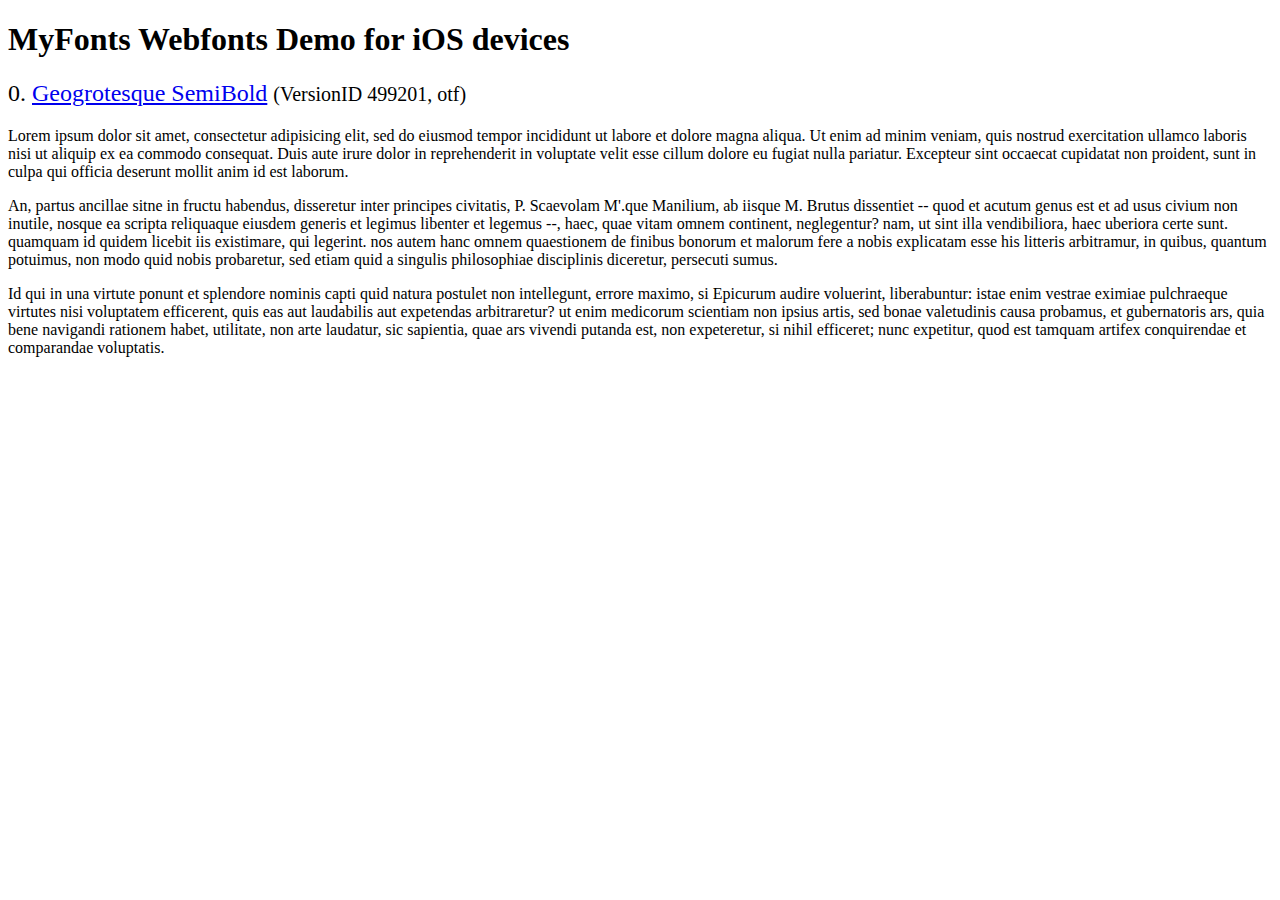
<file: wordpress/wp-content/themes/demotheme/flexslider/demo/fonts/webfonts/geo-semibold/svg/index.html>
<!DOCTYPE html>
<html>
<head>
<title>MyFonts Webfonts Demo for iOS devices</title>
<meta http-equiv="content-type" content="text/html; charset=utf-8" />

<style type="text/css" media="all">

	h2 {
		 font-weight:normal;
	}

		
	@font-face {
		font-family:"Geogrotesque-SemiBold";
		src:url("style_169898.svg#Geogrotesque-SemiBold") format("svg");
	}
	
	.webfont_0 {
		font-family: Geogrotesque-SemiBold;
	}
		
</style>

</head>

<body>

<h1>MyFonts Webfonts Demo for iOS devices</h1>


<h2>0. <span class='webfont_0'><a href='http://new.myfonts.com/search/style::169898/'>Geogrotesque SemiBold</a></span>
<small>(VersionID 499201, otf)</small>
</h2>

<p class='webfont_0'>Lorem ipsum dolor sit amet, consectetur adipisicing elit, sed do eiusmod tempor incididunt ut labore et dolore magna aliqua. Ut enim ad minim veniam, quis nostrud exercitation ullamco laboris nisi ut aliquip ex ea commodo consequat. Duis aute irure dolor in reprehenderit in voluptate velit esse cillum dolore eu fugiat nulla pariatur. Excepteur sint occaecat cupidatat non proident, sunt in culpa qui officia deserunt mollit anim id est laborum.</p>

<p class='webfont_0'>An, partus ancillae sitne in fructu habendus, disseretur inter principes civitatis, P. Scaevolam M'.que Manilium, ab iisque M. Brutus dissentiet -- quod et acutum genus est et ad usus civium non inutile, nosque ea scripta reliquaque eiusdem generis et legimus libenter et legemus --, haec, quae vitam omnem continent, neglegentur? nam, ut sint illa vendibiliora, haec uberiora certe sunt. quamquam id quidem licebit iis existimare, qui legerint. nos autem hanc omnem quaestionem de finibus bonorum et malorum fere a nobis explicatam esse his litteris arbitramur, in quibus, quantum potuimus, non modo quid nobis probaretur, sed etiam quid a singulis philosophiae disciplinis diceretur, persecuti sumus.</p>

<p class='webfont_0'>Id qui in una virtute ponunt et splendore nominis capti quid natura postulet non intellegunt, errore maximo, si Epicurum audire voluerint, liberabuntur: istae enim vestrae eximiae pulchraeque virtutes nisi voluptatem efficerent, quis eas aut laudabilis aut expetendas arbitraretur? ut enim medicorum scientiam non ipsius artis, sed bonae valetudinis causa probamus, et gubernatoris ars, quia bene navigandi rationem habet, utilitate, non arte laudatur, sic sapientia, quae ars vivendi putanda est, non expeteretur, si nihil efficeret; nunc expetitur, quod est tamquam artifex conquirendae et comparandae voluptatis.</p>




</body>
</html>
</file>
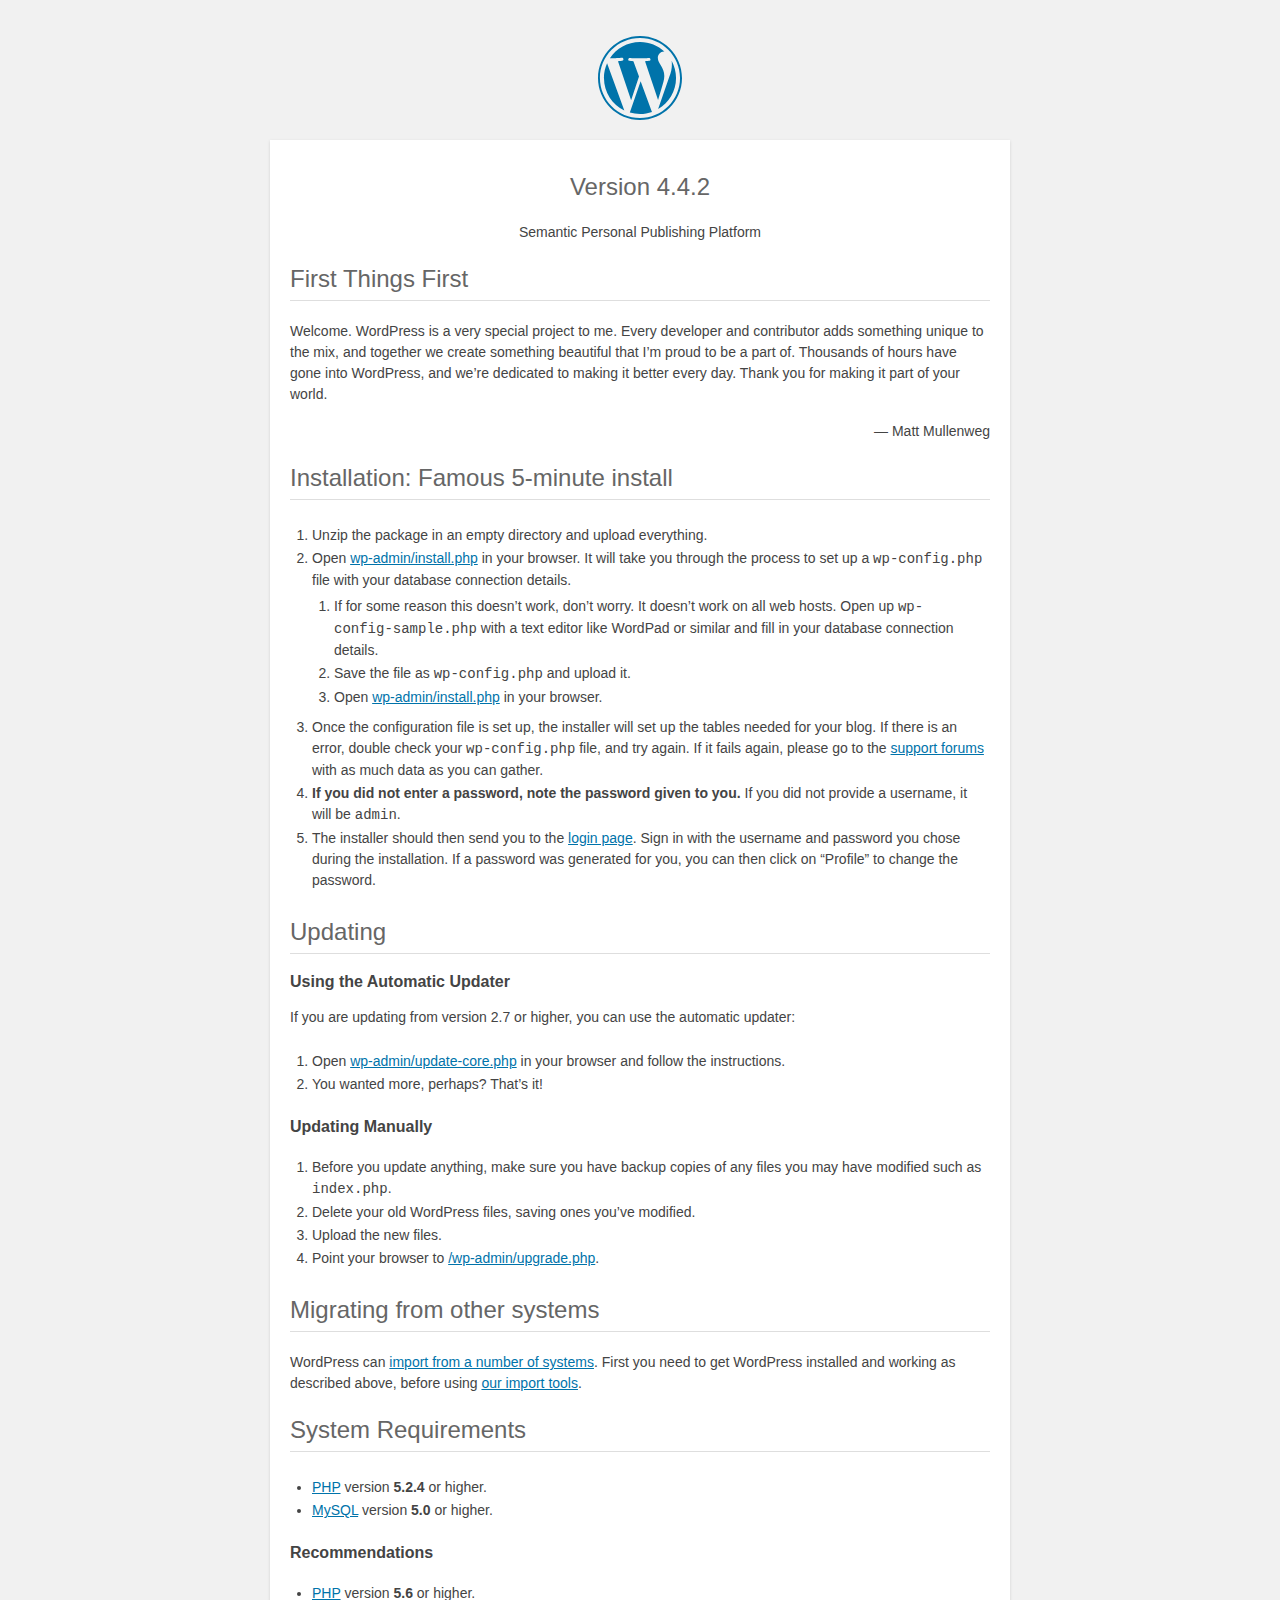
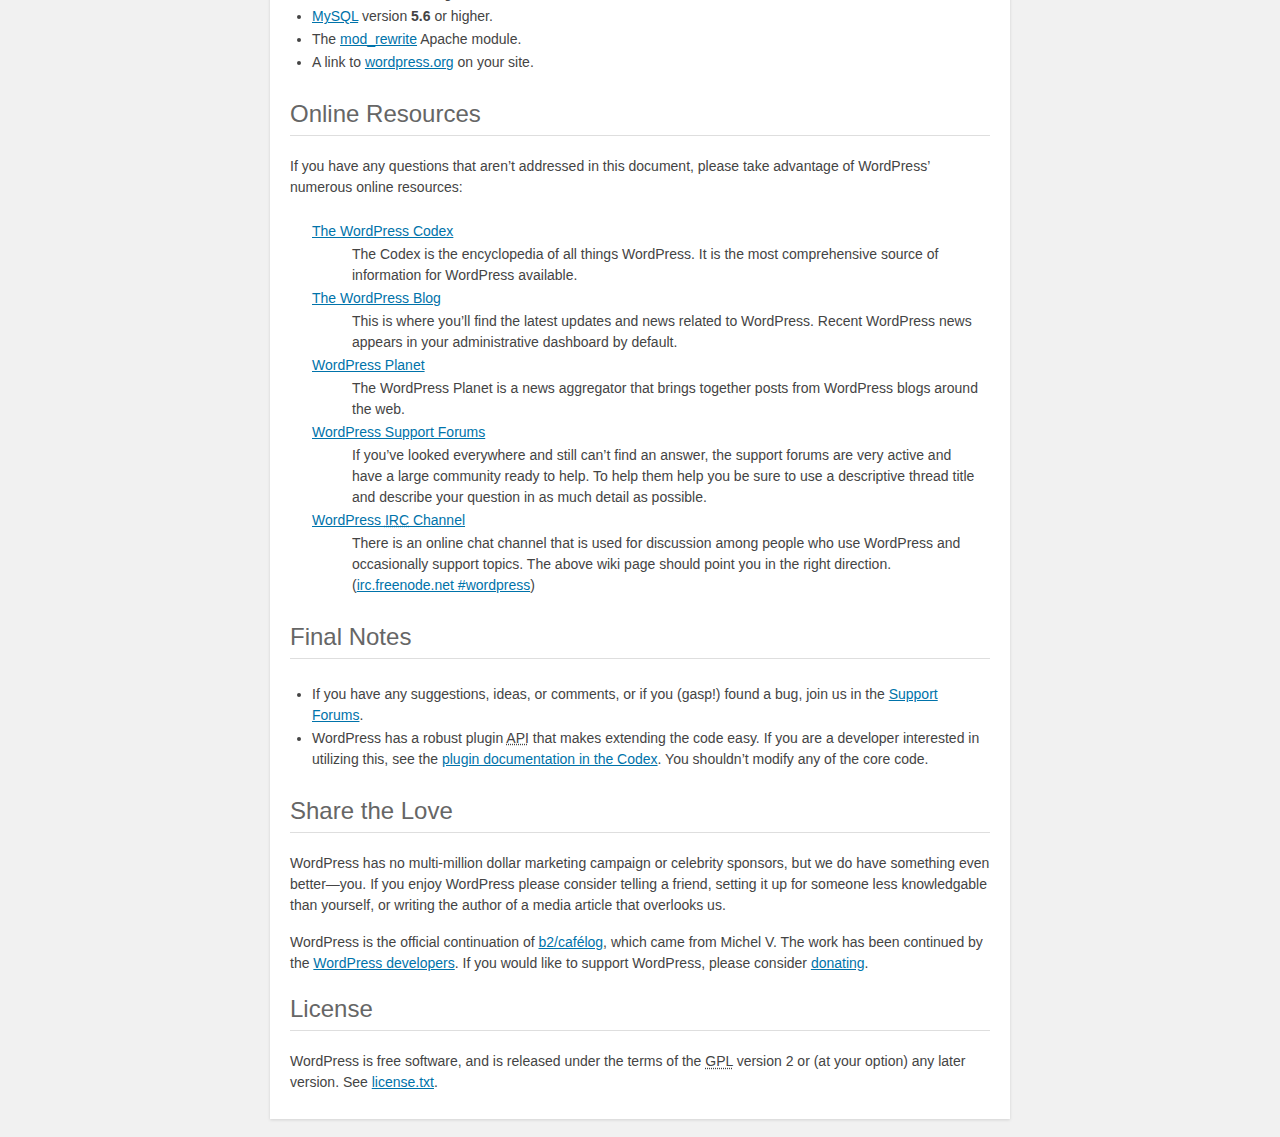
<file: wordpress/readme.html>
<!DOCTYPE html>
<html>
<head>
	<meta name="viewport" content="width=device-width" />
	<meta http-equiv="Content-Type" content="text/html; charset=utf-8" />
	<title>WordPress &#8250; ReadMe</title>
	<link rel="stylesheet" href="wp-admin/css/install.css?ver=20100228" type="text/css" />
</head>
<body>
<h1 id="logo">
	<a href="https://wordpress.org/"><img alt="WordPress" src="wp-admin/images/wordpress-logo.png" /></a>
	<br /> Version 4.4.2
</h1>
<p style="text-align: center">Semantic Personal Publishing Platform</p>

<h2>First Things First</h2>
<p>Welcome. WordPress is a very special project to me. Every developer and contributor adds something unique to the mix, and together we create something beautiful that I&#8217;m proud to be a part of. Thousands of hours have gone into WordPress, and we&#8217;re dedicated to making it better every day. Thank you for making it part of your world.</p>
<p style="text-align: right">&#8212; Matt Mullenweg</p>

<h2>Installation: Famous 5-minute install</h2>
<ol>
	<li>Unzip the package in an empty directory and upload everything.</li>
	<li>Open <span class="file"><a href="wp-admin/install.php">wp-admin/install.php</a></span> in your browser. It will take you through the process to set up a <code>wp-config.php</code> file with your database connection details.
		<ol>
			<li>If for some reason this doesn&#8217;t work, don&#8217;t worry. It doesn&#8217;t work on all web hosts. Open up <code>wp-config-sample.php</code> with a text editor like WordPad or similar and fill in your database connection details.</li>
			<li>Save the file as <code>wp-config.php</code> and upload it.</li>
			<li>Open <span class="file"><a href="wp-admin/install.php">wp-admin/install.php</a></span> in your browser.</li>
		</ol>
	</li>
	<li>Once the configuration file is set up, the installer will set up the tables needed for your blog. If there is an error, double check your <code>wp-config.php</code> file, and try again. If it fails again, please go to the <a href="https://wordpress.org/support/" title="WordPress support">support forums</a> with as much data as you can gather.</li>
	<li><strong>If you did not enter a password, note the password given to you.</strong> If you did not provide a username, it will be <code>admin</code>.</li>
	<li>The installer should then send you to the <a href="wp-login.php">login page</a>. Sign in with the username and password you chose during the installation. If a password was generated for you, you can then click on &#8220;Profile&#8221; to change the password.</li>
</ol>

<h2>Updating</h2>
<h3>Using the Automatic Updater</h3>
<p>If you are updating from version 2.7 or higher, you can use the automatic updater:</p>
<ol>
	<li>Open <span class="file"><a href="wp-admin/update-core.php">wp-admin/update-core.php</a></span> in your browser and follow the instructions.</li>
	<li>You wanted more, perhaps? That&#8217;s it!</li>
</ol>

<h3>Updating Manually</h3>
<ol>
	<li>Before you update anything, make sure you have backup copies of any files you may have modified such as <code>index.php</code>.</li>
	<li>Delete your old WordPress files, saving ones you&#8217;ve modified.</li>
	<li>Upload the new files.</li>
	<li>Point your browser to <span class="file"><a href="wp-admin/upgrade.php">/wp-admin/upgrade.php</a>.</span></li>
</ol>

<h2>Migrating from other systems</h2>
<p>WordPress can <a href="https://codex.wordpress.org/Importing_Content">import from a number of systems</a>. First you need to get WordPress installed and working as described above, before using <a href="wp-admin/import.php" title="Import to WordPress">our import tools</a>.</p>

<h2>System Requirements</h2>
<ul>
	<li><a href="http://php.net/">PHP</a> version <strong>5.2.4</strong> or higher.</li>
	<li><a href="http://www.mysql.com/">MySQL</a> version <strong>5.0</strong> or higher.</li>
</ul>

<h3>Recommendations</h3>
<ul>
	<li><a href="http://php.net/">PHP</a> version <strong>5.6</strong> or higher.</li>
	<li><a href="http://www.mysql.com/">MySQL</a> version <strong>5.6</strong> or higher.</li>
	<li>The <a href="http://httpd.apache.org/docs/2.2/mod/mod_rewrite.html">mod_rewrite</a> Apache module.</li>
	<li>A link to <a href="https://wordpress.org/">wordpress.org</a> on your site.</li>
</ul>

<h2>Online Resources</h2>
<p>If you have any questions that aren&#8217;t addressed in this document, please take advantage of WordPress&#8217; numerous online resources:</p>
<dl>
	<dt><a href="https://codex.wordpress.org/">The WordPress Codex</a></dt>
		<dd>The Codex is the encyclopedia of all things WordPress. It is the most comprehensive source of information for WordPress available.</dd>
	<dt><a href="https://wordpress.org/news/">The WordPress Blog</a></dt>
		<dd>This is where you&#8217;ll find the latest updates and news related to WordPress. Recent WordPress news appears in your administrative dashboard by default.</dd>
	<dt><a href="https://planet.wordpress.org/">WordPress Planet</a></dt>
		<dd>The WordPress Planet is a news aggregator that brings together posts from WordPress blogs around the web.</dd>
	<dt><a href="https://wordpress.org/support/">WordPress Support Forums</a></dt>
		<dd>If you&#8217;ve looked everywhere and still can&#8217;t find an answer, the support forums are very active and have a large community ready to help. To help them help you be sure to use a descriptive thread title and describe your question in as much detail as possible.</dd>
	<dt><a href="https://codex.wordpress.org/IRC">WordPress <abbr title="Internet Relay Chat">IRC</abbr> Channel</a></dt>
		<dd>There is an online chat channel that is used for discussion among people who use WordPress and occasionally support topics. The above wiki page should point you in the right direction. (<a href="irc://irc.freenode.net/wordpress">irc.freenode.net #wordpress</a>)</dd>
</dl>

<h2>Final Notes</h2>
<ul>
	<li>If you have any suggestions, ideas, or comments, or if you (gasp!) found a bug, join us in the <a href="https://wordpress.org/support/">Support Forums</a>.</li>
	<li>WordPress has a robust plugin <abbr title="application programming interface">API</abbr> that makes extending the code easy. If you are a developer interested in utilizing this, see the <a href="https://codex.wordpress.org/Plugin_API" title="WordPress plugin API">plugin documentation in the Codex</a>. You shouldn&#8217;t modify any of the core code.</li>
</ul>

<h2>Share the Love</h2>
<p>WordPress has no multi-million dollar marketing campaign or celebrity sponsors, but we do have something even better&#8212;you. If you enjoy WordPress please consider telling a friend, setting it up for someone less knowledgable than yourself, or writing the author of a media article that overlooks us.</p>

<p>WordPress is the official continuation of <a href="http://cafelog.com/">b2/caf&#233;log</a>, which came from Michel V. The work has been continued by the <a href="https://wordpress.org/about/">WordPress developers</a>. If you would like to support WordPress, please consider <a href="https://wordpress.org/donate/" title="Donate to WordPress">donating</a>.</p>

<h2>License</h2>
<p>WordPress is free software, and is released under the terms of the <abbr title="GNU General Public License">GPL</abbr> version 2 or (at your option) any later version. See <a href="license.txt">license.txt</a>.</p>

</body>
</html>
</file>
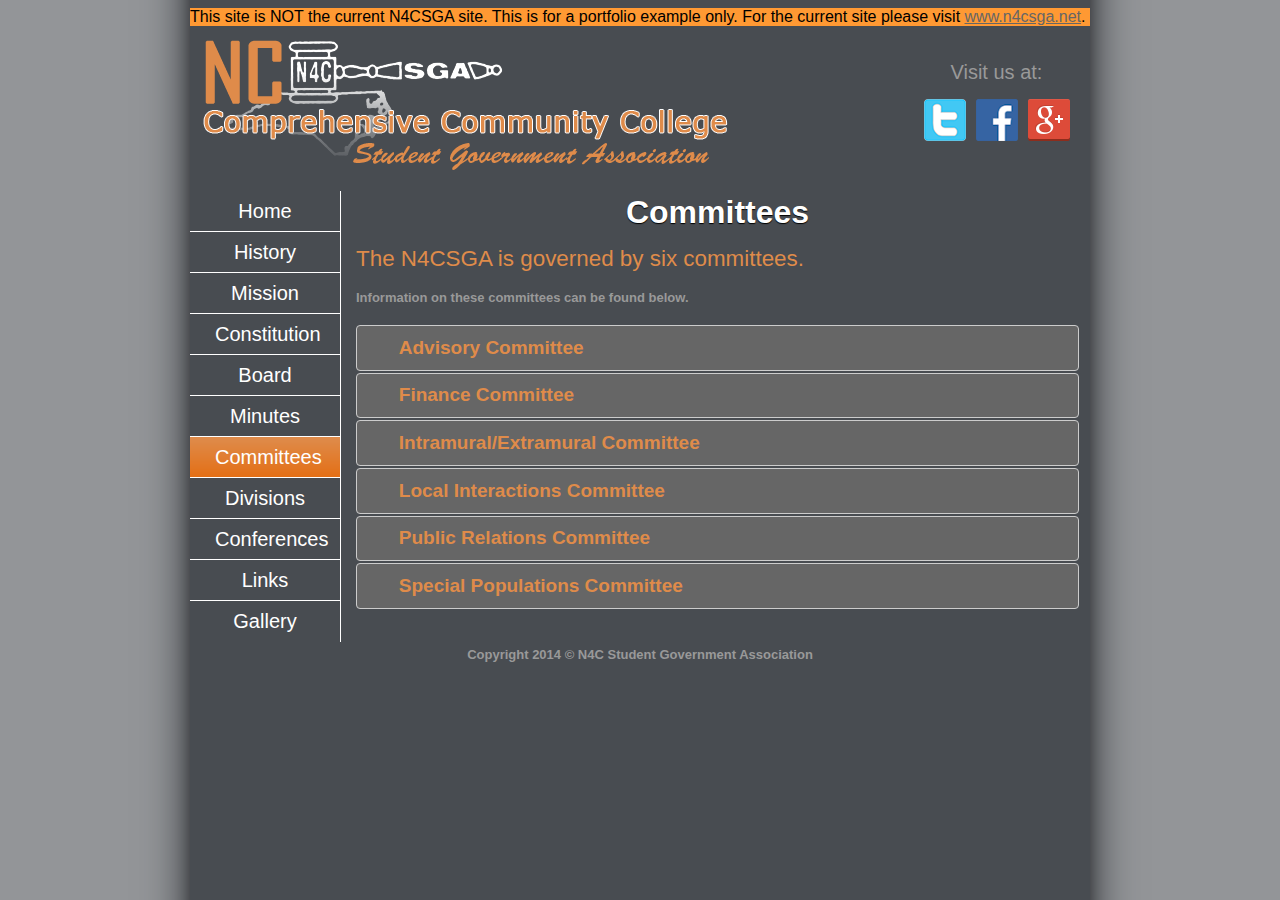
<file: n4csga/committees/committees.html>
<!doctype html>
<html><!-- InstanceBegin template="/Templates/template.dwt" codeOutsideHTMLIsLocked="false" -->
<head>
<meta charset="utf-8">
<!-- InstanceBeginEditable name="doctitle" -->
<title>N4CSGA Committees</title>
<!-- InstanceEndEditable -->
<link href="../styles/sga.css" rel="stylesheet" type="text/css">
<link href="../styles/jquery-ui-1.10.3.custom.css" rel="stylesheet" type="text/css">
<script src="http://ajax.googleapis.com/ajax/libs/jquery/1.9.1/jquery.min.js"></script>
<script src="../js/jquery-ui-1.10.3.custom.js"></script>
<script src="../js/mainJS.js"></script>
<!-- InstanceBeginEditable name="head" -->
<!-- InstanceEndEditable -->
</head>

<body id="body">

<div id="container">
<div id="oldSite">This site is NOT the current N4CSGA site. This is for a portfolio example only. For the current site please visit <a href="http://n4csga.net/" target="_blank">www.n4csga.net</a>.</div>
<div id="header"><img class="headerImg" src="../images/header.png" width="545" height="150" alt="headerImage">
<p class="headerGImg">Visit us at:&nbsp;&nbsp;<br />
<a href="https://plus.google.com/113491167260101135164" target="_blank" rel="publisher"><img class="headerGImg" src="../images/g+42.png" width="42" height="42" alt="g+ icon"></a>
<a href="https://www.facebook.com/n4csga" target="_blank"><img class="headerGImg" src="../images/FB-fLogo.png" width="42" height="42" alt="g+ icon"></a>
<a href="https://twitter.com/n4csga" target="_blank"><img class="headerGImg" src="../images/twitter-icon-png-13.png" width="42" height="42" alt="g+ icon"></a></p>
</div>

<div id="nav">
  <ul class="menu">
    <!-- InstanceBeginEditable name="nav" -->
      <li><a href="../index.html"><span>Home</span></a></li>
      <li><a href="../history/history.html"><span>History</span></a></li>
      <li><a href="../mission/mission.html"><span>Mission</span></a></li>
      <li><a href="../constitution/constitution.html"><span>Constitution</span></a></li>
      <li><a href="../officers/officers.html"><span>Board</span></a></li>
      <li><a href="../min/minutes.html"><span>Minutes</span></a></li>
      <li><a href="committees.html" class="active"><span>Committees</span></a></li>
      <li><a href="../divisions/divisions.html"><span>Divisions</span></a></li>
      <li><a href="../conf/conferences.html"><span>Conferences</span></a></li>
      <li><a href="../links/links.html"><span>Links</span></a></li>
      <li><a href="../gallery/gallery.html"><span>Gallery</span></a></li>
<!--      <li><a href="../contact/contact.html"><span>Contact Us</span></a></li>-->
      <!-- InstanceEndEditable -->
  </ul>
</div>
<!-- InstanceBeginEditable name="articleContent" -->
<div id="article">

<h1>Committees</h1>
<h2>The N4CSGA is governed by six committees.</h2><br />
<p class="subtext">Information on these committees can be found below.</p><br />

<div id="accordion">
  <h3>Advisory Committee</h3>
  <div>
    <p>
		The Advisory Committee is chaired by the second year advisor of the N4CSGA Advisory Council. Membership in the Advisory Committee is open to any individual registered as an advisor to a student delegation attending a statewide conference. The purpose of the Advisory Committee is to provide programs and idea sharing among the advisors and to provide a vehicle for sharing advisor input with the organization.
<!--        <ul>
            <li><a href="http://www.n4csga.net/docs/faq.pdf" target="_blank">Frequently Asked Questions</a></li>
            <li><a href="http://www.n4csga.net/docs/student_activity_fees.pdf" target="_blank">Student Activity Fees</a></li>
            <li><a href="http://www.n4csga.net/docs/N4CSGAmanualmay25.pdf" target="_blank">N4CSGA Advisor Manual</a></li>
            <li><a href="http://www.n4csga.net/docs/advisor_list.pdf" target="_blank">N4CSGA Advisors List</a> </li>
        </ul>-->
  </div>
  
  <h3>Finance Committee </h3>
  <div>
	<p>The Finance Committee is chaired by the N4CSGA Treasurer. It is the responsibility of the Finance Committee to review all financial records of the organization. The Finance Committee proposes changes in the financial procedures and policies of the organization for the approval of the Executive Board. The Finance Committee assists the N4CSGA Treasurer and Assistant Treasurer with the development of the proposed annual budget. The Finance Committee oversees conduct of the financial business of the organization according to the N4CSGA Constitution and Operational Guidelines.
	</p>
 </div>
  
  <h3>Intramural/Extramural Committee</h3>
  <div>
  <p>The Intramural/Extramural Committee is chaired by an individual that is elected by the active local institutional membership at the final business session of the annual Spring Conference. The purpose of this committee is to address issues concerning athletics in the North Carolina Community College System, and to promote athletics using any means deemed necessary by the N4CSGA.
  </p>
  </div>

  <h3>Local Interactions Committee </h3>
  <div>
  <p>The Local Interactions Committee is chaired by an individual that is elected by the active local institutional membership at the final business session of the annual Spring Conference. The purpose of the Local Interactions Committee is to manage the issue/project process.
  </p>
  </div>
  
  <h3>Public Relations Committee</h3>
  <div>
  <p>The Public Relations Committee is chaired by the N4CSGA Public Information Officer and has the responsibility of assisting the Public Information Officer in recruiting membership, marketing, media relations, scrapbook production, organizational publications and other duties that relate to the office of the N4CSGA Public Information Officer and the N4CSGA Operational Guidelines.
  </p>
  </div>
  
  <h3>Special Populations Committee </h3>
  <div>
  <p>The Special Populations Committee is chaired by an individual that is elected by the active local institutional membership at the final business session of the annual Spring Conference. The purpose of the Special Populations Committee is to address issues and programs of interest to the special populations enrolled in the North Carolina Community College System.
  </p>
  </div>

</div><!--CLOSE ACCORDIAN-->
<br />
</div><!--Close Article-->
<!-- InstanceEndEditable -->
<div id="footer"><p class="subtext">Copyright 2014 © N4C Student Government Association</p></div>
</div>

</body>
<!-- InstanceEnd --></html>
</file>
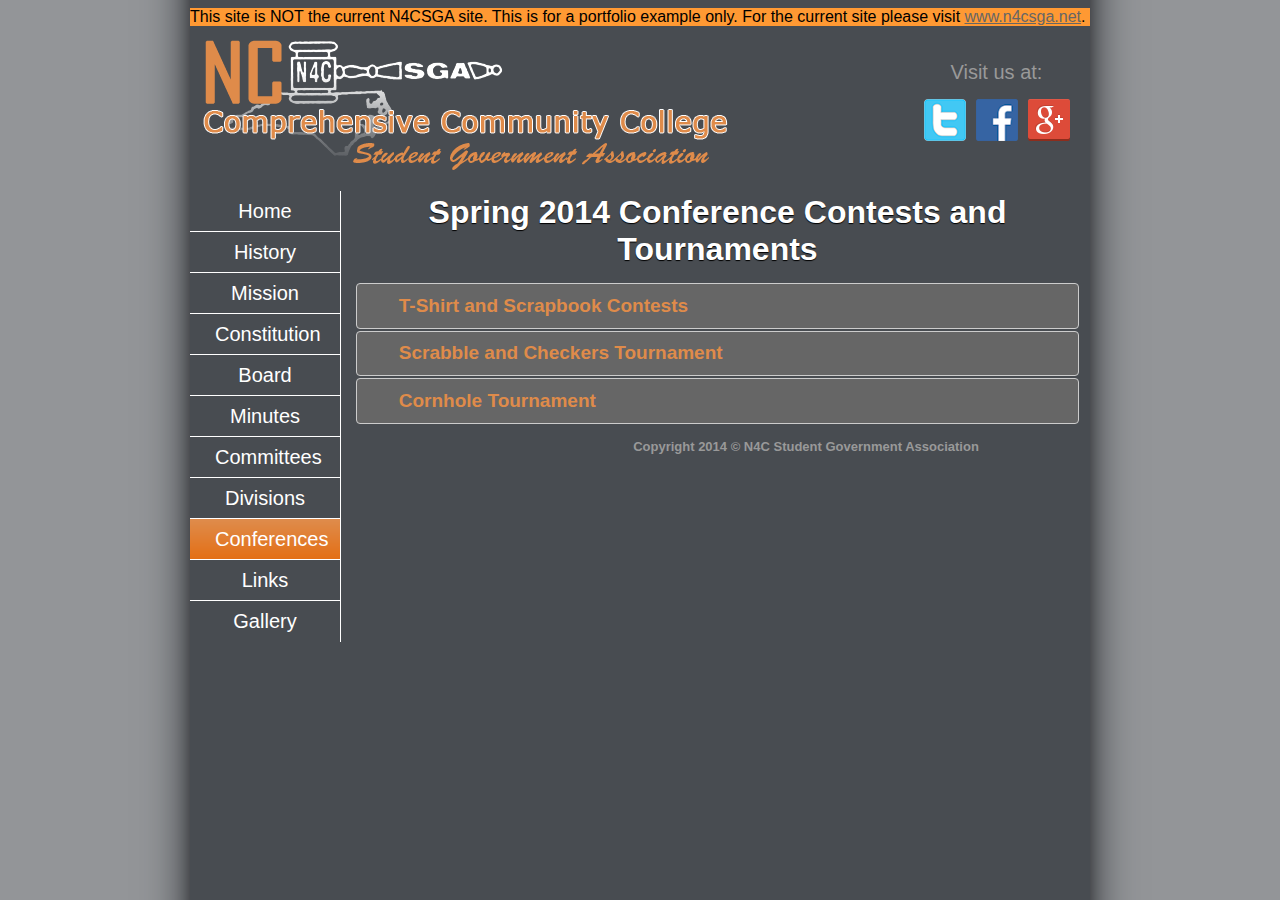
<file: n4csga/conf/conferences.html>
<!doctype html>
<html><!-- InstanceBegin template="/Templates/template.dwt" codeOutsideHTMLIsLocked="false" -->
<head>
<meta charset="utf-8">
<!-- InstanceBeginEditable name="doctitle" -->
<title>N4CSGA Conferences</title>
<!-- InstanceEndEditable -->
<link href="../styles/sga.css" rel="stylesheet" type="text/css">
<link href="../styles/jquery-ui-1.10.3.custom.css" rel="stylesheet" type="text/css">
<script src="http://ajax.googleapis.com/ajax/libs/jquery/1.9.1/jquery.min.js"></script>
<script src="../js/jquery-ui-1.10.3.custom.js"></script>
<script src="../js/mainJS.js"></script>
<!-- InstanceBeginEditable name="head" -->
<!-- InstanceEndEditable -->
</head>

<body id="body">

<div id="container">
<div id="oldSite">This site is NOT the current N4CSGA site. This is for a portfolio example only. For the current site please visit <a href="http://n4csga.net/" target="_blank">www.n4csga.net</a>.</div>
<div id="header"><img class="headerImg" src="../images/header.png" width="545" height="150" alt="headerImage">
<p class="headerGImg">Visit us at:&nbsp;&nbsp;<br />
<a href="https://plus.google.com/113491167260101135164" target="_blank" rel="publisher"><img class="headerGImg" src="../images/g+42.png" width="42" height="42" alt="g+ icon"></a>
<a href="https://www.facebook.com/n4csga" target="_blank"><img class="headerGImg" src="../images/FB-fLogo.png" width="42" height="42" alt="g+ icon"></a>
<a href="https://twitter.com/n4csga" target="_blank"><img class="headerGImg" src="../images/twitter-icon-png-13.png" width="42" height="42" alt="g+ icon"></a></p>
</div>

<div id="nav">
  <ul class="menu">
    <!-- InstanceBeginEditable name="nav" -->
      <li><a href="../index.html"><span>Home</span></a></li>
      <li><a href="../history/history.html"><span>History</span></a></li>
      <li><a href="../mission/mission.html"><span>Mission</span></a></li>
      <li><a href="../constitution/constitution.html"><span>Constitution</span></a></li>
      <li><a href="../officers/officers.html"><span>Board</span></a></li>
      <li><a href="../min/minutes.html"><span>Minutes</span></a></li>
      <li><a href="../committees/committees.html"><span>Committees</span></a></li>
      <li><a href="../divisions/divisions.html"><span>Divisions</span></a></li>
      <li><a href="../conf/conferences.html"  class="active"><span>Conferences</span></a></li>
      <li><a href="../links/links.html"><span>Links</span></a></li>
      <li><a href="../gallery/gallery.html"><span>Gallery</span></a></li>
<!--      <li><a href="../contact/contact.html"><span>Contact Us</span></a></li>-->
      <!-- InstanceEndEditable -->
  </ul>
</div>
<!-- InstanceBeginEditable name="articleContent" -->
<div id="article">
	<h1>Spring 2014 Conference Contests and Tournaments</h1>
  
  <div id="accordion">
  	<h2>T-Shirt and Scrapbook Contests</h2>

		<div><!--First Accordian Start-->
      <p>Registration information for each contest can be found <a href="documents/Registration Contest Form.docx" target="_blank">HERE</a>.</p>
      <h2 class="accordian">Overall contest Rules</h2>
      <ol start="1" type="1">
        <li>Colleges must register for all contests. </li>
        <ol start="1" type="a">
          <li>The deadline for contest registration will be March 21st 2014 by 3:00 pm.  </li>
          <li>No late registrations will be accepted (On site registration can be made for T-shirt and Scrapbook)</li>
          <li>Please submit all contest registration forms to the PIO Chair at whisnantjn@go.wpcc.edu </li>
        </ol>
        <li>All contests will be judged by the hotel staff.</li>
      </ol>
      
      <h2 class="accordian">T-Shirt Contest</h2>
        <p><strong>Rules:</strong></p>
      <ul>
        <li>Must include SGA and college name.</li>
        <li>Your T-shirt can be long sleeve or short sleeve</li>
        <li>You will need to submit your schools T-shirt when you check-in on Friday, March 28th  at the contest table to PIO Juliana.</li>
        <li>Schools  can wear their t-shirts to the conference on Friday. (Optional)</li>
      </ul>
      <p><strong>Awards:</strong> The winners will be announced on Sunday, March 30th during the last Business Meeting at  spring conference.</p>
      <p><strong>Judging:</strong> Judging will take place on Friday night during entertainment by the hotel staff. Shirts will be judged on creativity(slogans &amp; art work). There will be 1st, 2nd and 3rd  place winners selected.</p>
      <h2 class="accordian">Scrapbook Contest</h2>
        <p><strong>Rules:</strong></p>
      <ul>
        <li>Must  show SGA and college&rsquo;s name.</li>
        <li>The  N4CSGA name must be represented.</li>
        <li>All  scrapbooks must show their SGA&rsquo;s involvement in their community, and activities  on their campus.</li>
        <li>Please  submit your scrapbook during check-in on Friday, March 28th at the  contest table. PIO Juliana will set them up for display in Bull Durham.</li>
        <li>All  scrapbooks will be displayed Friday night during entertainment and can be  picked up on Saturday, March 29th prior to Cultural Enrichment.</li>
        <li>You  will have 30 minutes, immediately following Meet the Candidates to retrieve  your school&rsquo;s t-shirt and/or scrapbook.</li>
      </ul>
      <p><strong>Awards:</strong> The winner will be  announced on Sunday, March 30th during the Business Meeting at  spring conference.</p>
      <p><strong>Judging:</strong>  Judging will take place on Friday night  during entertainment by the hotel staff. Scrapbooks will be judged on the  following: community involvement, campus involvement, creativity and  appearance. There will be 1st, 2nd and 3rd  place winners selected.</p>
      <p align="center"><strong>All rules and stipulations will be enforced thoroughly and  without prejudice during the Spring Conference. For more information please  contact the N4CSGA PIO Chair Juliana Whisnant <br>
        <a href="mailto:whisnantjn@go.wpcc.edu">whisnantjn@go.wpcc.edu</a></strong></p>
        <p>Registration information for each contest can be found <a href="documents/Registration Contest Form.docx" target="_blank">HERE</a>.</p>
		</div><!--First Accordian Finish-->
  
 		<h2>Scrabble and Checkers Tournament</h2>
    
 		<div><!--Second Accordian Start-->
        <p align="center"><strong>N4CSGA<br>
          Scrabble  and Checkers Tournament<br>
          Friday  March 28th, 2014<br>
          9pm-12am</strong></p>
        <p>&nbsp;</p>
        <ol>
          <li>Schools can enter three (3) players in  each tournament, a player cannot play in both tournaments</li>
          <li>Tournaments will be single-elimination </li>
          <li>Scrabble  games will go to 75 points.  Person  winning the draw has the choice to go 1st or 2nd.  The person going 2nd is like the  home team in baseball, if the person going 1st scores 75 or more  points, the person going 2nd will have their turn to tie the score  or go ahead and win the game.   Championship game will be best  2 out of 3 games</li>
          <li>Checkers there are no flying  kings.  A king is the only checker that  can jump backwards.  Players must take a jump or they will lose their checker and turn, if  this is the only move they have available.   Players do not have to take a jump if they can move another  checker.  Once a player moves a checkers,  it is considered the player&rsquo;s move regardless if the player keeps his/her hand  on the checker or not.   If a game  ends in a stalemate, the game will be played over.  Championship  game will be best 2 out 3 game</li>
        </ol>

 		</div><!--Second Accordian Finish-->

 		<h2>Cornhole Tournament</h2>
    
 		<div><!--Third Accordian Start-->
			<h2 class="accordian">PLAY OF THE GAME</h2>
      
          <p><strong>Section A. Singles Or Doubles Play -</strong> Cornhole / Corn Toss can be played  as doubles or singles. In doubles play two contestants are partners against  another team of two contestants; in singles play a contestant competes against  another contestant. In doubles play, one member of each team pitches from one  cornhole platform and the other members pitch from the other cornhole platform.  In singles play, both contestants pitch from the same cornhole platform. All  other rules are basically the same for doubles or singles play. </p>
          <p><strong>Section B. Innings -</strong> Every Cornhole / Corn Toss match is  broken down into innings of play. During each inning of play each contestant  must pitch all four corn bags.</p>
				  <p><strong>Section C. -</strong> Value Of The Corn Bag - <br>
            <ol>
              <li><strong>Corn Bag In-The-Hole -</strong> A corn bag in-the-hole (or Hole-In) is a  corn bag which is thrown through the hole in the cornhole platform or otherwise  comes to rest inside the cornhole platform (knocked in by another player or an  act of God). A corn bag in-the-hole has a value of three points.</li>
              <li><strong>Corn Bag In-The-Count -</strong> A corn bag that is not in-the-hole but  lands with any portion of the corn bag resting on the cornhole platform is  in-the-count. A corn bag in-the-count has a value of one point. For a corn bag  to be in-the-count, it must not touch the ground or any other portion of the  court prior to coming to rest on the cornhole platform. If a corn bag touches  the ground before coming to rest on the cornhole platform, it is a foul and  must be removed from the cornhole platform prior to the continuation of play.</li>
              <li><strong>Corn Bag Out-Of-The-Count -</strong> A corn bag which comes to rest  anywhere except in-the-count or in-the-hole is out-of-the-count and has no  scoring value. A corn bag which is declared to be a foul is considered to be  out-of-the-count (no matter where it comes to rest) and must be removed from  the cornhole surface prior to the continuation of play.</li>
            </ol>
          </p>
          
          <p><strong>Section D. Delivery Of Corn Bags -</strong> <br>
  					<ol>
              <li>In doubles play, the first side of contestants alternate  pitching corn bags until they have thrown all four corn bags, then the  remaining contestant (pitching from the other cornhole platform) continue to  alternate in the same manner until all four corn bags are delivered and the  inning completed. Delivery in singles play is handled in the same manner (but  from the same platform) with each of the two contestants alternating their  pitching of corn bags until all four corn bags have been pitched completing the  inning. </li>
      
              <li> A contestant may deliver the corn bag from either the left or  right pitchers box (see above) but, in any one inning, all corn bags must be  delivered from the same pitcher&rsquo;s box. A contestant shall pitch the entire  tournament with the same hand or arm, except in the case of a medical  emergency. </li>
      
              <li> Each individual contestant shall deliver the corn bag within 20  seconds. The time shall start when the contestant steps onto the pitcher&rsquo;s box  with the intention of pitching. </li>
  					</ol>
          </p>
          
          <p><strong>Section E. Pitching Rotation During The Game - </strong> The contestant who scored in the preceding inning shall pitch first in the next  inning. If neither pitcher scores, the contestant who pitched second (last) in  the preceding inning shall pitch first in the next inning.</p>
					<p><strong>Section F. Position Of Contestants During Delivery - </strong><br>
						<ol>
              <li> The pitcher must maintain constant contact with the designated  pitcher&rsquo;s box (See diagram above) during the entire address and release of the  corn bag. The only exception is for junior and physically challenged  contestants, who must simply remain completely behind the 21 ft. foul line when  the corn bag is released. The opponent, while not pitching, shall stand behind  the cornhole platform at least 2 feet to the rear of the contestant who is  pitching. After a short distance contestant (junior or physically challenged)  pitches first they must return to the cornhole platform if the opponent or any  contestant on an adjacent court is a full distance pitcher. </li>
    
              <li>If both contestants use the same pitchers box to deliver their  corn bags, the contestant pitching first should cross over to the other  pitchers box in front of the cornhole platform and then move to the proper  position. (see #1 above) As the first contestant is crossing in front the  second contestant should be crossing over in back and mounting the pitchers box  from the rear. If both contestants use opposite pitchers boxes, the contestant  who pitches first should step directly back to the proper position described in  #1 of this section.</li>
						</ol>
          </p>
          
          <p><strong>Section G. Foul Corn Bags -</strong> A foul corn bag is a corn bag which  was delivered in non-compliance with one of the rules of the game. It scores as  a corn bag out of the count and is to be removed from the Cornhole / Corn Toss  court before any more corn bags are pitched. Corn bags already in the court  that have been knocked into foul territory by a foul corn bag should be returned  to the scoring area. Additionally, corn bags that are in the count, but are  knocked into the hole by a foul corn bag must be returned to their original  scoring position.
  					<ol>
          		<li>The following are rule violations that must be spotted and  called by an contestant or assigned judge. The penalty is to declare the corn  bag a foul corn bag, which requires the corn bags to be removed from the court  prior to resuming play. </li>
          		 <ol start="1" type="a"> 
               	<li>Any corn bag pitched when the contestant has made contact with  or crossed over the foul line before the corn bag is released. </li>

          			<li>Except as provided above, any corn bag pitched when the  contestant has started or stepped completely outside the pitching box before  releasing the corn bag.</li>

          			<li>Any corn bag not delivered within the twenty second time  limit.</li>

          			<li>A corn bag pitched from a different pitchers box than the  first corn bag.</li>

          			<li>Any corn bag that contacted the court or the ground before  coming to rest on the cornhole platform. </li>

          			<li>Any corn bag which struck a previously defined object such as  a tree limb, wire, indoor court ceiling, etc. </li>

          			<li>Any corn bag that leaves a contestant's hand once the final  forward swing of the delivery process has started shall count as a pitched corn  bag. A corn bag that is accidentally dropped by a contestant before the final  forward swing has started shall not be considered foul and may be picked up and  pitched. </li>
 							</ol>
          <li>A contestant's corn bags shall be called foul if the contestant  removes any corn bag before the scoring of that corn bag has been agreed upon.  A judge shall be called if a decision cannot be reached. The judge shall  determine the scoring for the inning. </li>
         </ol></p>
         <p><strong>Section H. Protests - </strong>If a contestant desires to make a  protest, the protest shall be made to the judge or tournament official at the time  the problem occurs. The tournament judge shall make the final ruling on all  protests.</p>
      <h2 class="accordian">LENGTH OF THE GAME</h2>
        <p><strong>Section A. Point Limits - </strong>The Cornhole / Corn Toss match  shall be played until the first team of contestants reaches (or exceeds) 21  points at the completion of an inning. The winning team does not need to win by  two or more points. </p>
        <p><strong>Section B. The Inning Must Be finished - </strong> The Cornhole / Corn Toss match can never end in the middle of an inning. Thus,  if a team that pitches first reaches or exceeds 21 points, the game can not end  until the other side is allowed to pitch all of their corn bags and the inning  is completed.</p>
        <p><strong>Section C. Ties At The End Of An Inning –</strong> If  the Cornhole / Corn Toss match is tied at 21 or more at the end of an inning,  play continues until one team or the other achieves a higher score at the end  of an inning and wins the match.</p>
        <p><strong>Section D. Skunks -</strong> The game shall be played to 21  unless a team scores 7 or more points at the end of an inning before their  opponents score any points. It this case the game is a skunk and the team that  scores 7 or more points wins the match. </p>
   	  <h2 class="accordian">SCORING</h2>
          <p><strong>Section A. Cancellation Scoring - </strong>In cancellation scoring, corn bags  in-the-hole and corn bags in-the-count pitched by opponents during an inning or  half of an inning in doubles play cancel each other out. Only non cancelled  corn bags are counted in the score for the inning. <br>
            <ol>
            	<li>Corn Bags In-The-Hole – Hole-ins (HI&rsquo;s) cancel each other. A  corn bag in-the-hole of one contestant shall cancel a corn bag in-the-hole of  his competitor and those corn bags shall not score any points. Any non  cancelled corn bag in-the-hole scores three points.</li>
            	<li>Corn Bags In-The-Count – Corn bags in-the-count cancel each  other. A corn bag in-the-count of one contestant shall cancel a corn bags  in-the-count of the opponent and those corn bags shall not score any points.  Any non cancelled corn bags in-the-count score one point each.</li>
          	</ol>
          </p>
          <p><strong>Section B. Score Calculation - </strong>Cancellation scoring may be easily  calculated as follows: <br>
						<ol>
          		<li>The points of both contestants are calculated for hole-ins and  in-the-count corn bags.</li>
							<li>The points of the lowest scoring contestant for hole-in corn  bags are subtracted from the points of the highest scoring contestant for  hole-in corn bags. The result is the hole-in score for the highest scoring  contestant. The hole-in score for the lowest scoring contestant is zero.</li>
							<li>The points of the lowest scoring contestant for in-the-count  corn bags are subtracted from the points of the highest scoring contestant for  in-the-count corn bags. The result is the in-the-count score for the highest  scoring contestant. The in-the-count score for the lowest scoring contestant is  zero.</li>
							<li>The hole-in score for each contestant is added to the  in-the-count score for each contestant to derive the recorded score for the  inning.</li>
							<li>In this manner hole-in and in-the–count corn bags from each  contestant or team of contestants are cancelled out and only non cancelled corn  bags are counted in the score.</li>
  					</ol>
          </p>
					<p><strong>Section C. Individual Hole-In Percentage  Scoring (HI%) -</strong> For purposes of calculating individual  Cornhole / Corn Toss Hole-In percentages (see Rule 9 below) that is reported to  ACA by members for purposes of ACA ranking and awards, ALL corn bags pitched  in-the-hole are included in the total used to derive these percentages  including those that would be eliminated under cancellation scoring rules. Only  corn bags determined to be foul would be excluded from the individual  statistical scoring. </p>
          <p><strong>Section D. Recording The Score -</strong> In tournament play, the score sheet  shall be the official record of the game and will be used to submit the  Official Tournament Scoring Summaries to the ACA (see Rule 9 below).  Contestants are encouraged to pay close attention to the score at all times. It  is highly recommended that visible scoreboard (that all contestants can review  and verify for accuracy) be used to keep score during tournament play. If a  question or discrepancy occurs regarding the correct score, the contestant(s)  may approach the scorer between innings to rectify the situation. If the  discrepancy cannot be corrected to the satisfaction of both contestants, a  tournament judge shall be called to make the final decision. </p>
    </div><!--Third Accordian Finish-->

</div><!--CLOSE ARTICLE-->
<!-- InstanceEndEditable -->
<div id="footer"><p class="subtext">Copyright 2014 © N4C Student Government Association</p></div>
</div>

</body>
<!-- InstanceEnd --></html>
</file>
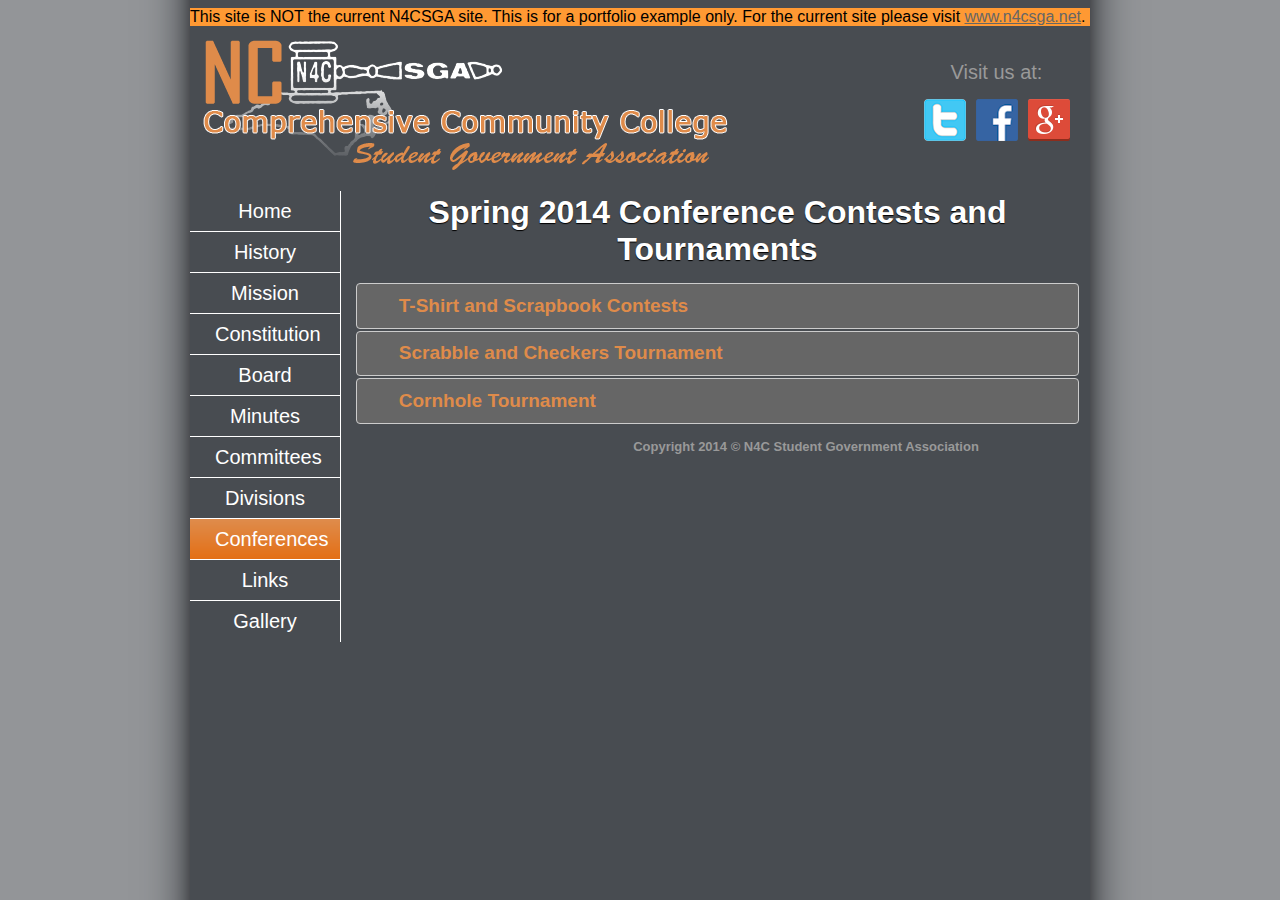
<file: n4csga/conf/conferencesTest.html>
<!doctype html>
<html><!-- InstanceBegin template="/Templates/template.dwt" codeOutsideHTMLIsLocked="false" -->
<head>
<meta charset="utf-8">
<!-- InstanceBeginEditable name="doctitle" -->
<title>N4CSGA Conferences</title>
<!-- InstanceEndEditable -->
<link href="../styles/sga.css" rel="stylesheet" type="text/css">
<link href="../styles/jquery-ui-1.10.3.custom.css" rel="stylesheet" type="text/css">
<script src="http://ajax.googleapis.com/ajax/libs/jquery/1.9.1/jquery.min.js"></script>
<script src="../js/jquery-ui-1.10.3.custom.js"></script>
<script src="../js/mainJS.js"></script>
<!-- InstanceBeginEditable name="head" -->
<!-- InstanceEndEditable -->
</head>

<body id="body">

<div id="container">
<div id="oldSite">This site is NOT the current N4CSGA site. This is for a portfolio example only. For the current site please visit <a href="http://n4csga.net/" target="_blank">www.n4csga.net</a>.</div>
<div id="header"><img class="headerImg" src="../images/header.png" width="545" height="150" alt="headerImage">
<p class="headerGImg">Visit us at:&nbsp;&nbsp;<br />
<a href="https://plus.google.com/113491167260101135164" target="_blank" rel="publisher"><img class="headerGImg" src="../images/g+42.png" width="42" height="42" alt="g+ icon"></a>
<a href="https://www.facebook.com/n4csga" target="_blank"><img class="headerGImg" src="../images/FB-fLogo.png" width="42" height="42" alt="g+ icon"></a>
<a href="https://twitter.com/n4csga" target="_blank"><img class="headerGImg" src="../images/twitter-icon-png-13.png" width="42" height="42" alt="g+ icon"></a></p>
</div>

<div id="nav">
  <ul class="menu">
    <!-- InstanceBeginEditable name="nav" -->
      <li><a href="../index.html"><span>Home</span></a></li>
      <li><a href="../history/history.html"><span>History</span></a></li>
      <li><a href="../mission/mission.html"><span>Mission</span></a></li>
      <li><a href="../constitution/constitution.html"><span>Constitution</span></a></li>
      <li><a href="../officers/officers.html"><span>Board</span></a></li>
      <li><a href="../min/minutes.html"><span>Minutes</span></a></li>
      <li><a href="../committees/committees.html"><span>Committees</span></a></li>
      <li><a href="../divisions/divisions.html"><span>Divisions</span></a></li>
      <li><a href="../conferences/conferences.html"  class="active"><span>Conferences</span></a></li>
      <li><a href="../links/links.html"><span>Links</span></a></li>
      <li><a href="../gallery/gallery.html"><span>Gallery</span></a></li>
<!--      <li><a href="../contact/contact.html"><span>Contact Us</span></a></li>-->
      <!-- InstanceEndEditable -->
  </ul>
</div>
<!-- InstanceBeginEditable name="articleContent" -->
<div id="article">
	<h1>Spring 2014 Conference Contests and Tournaments</h1>
  
  <div id="accordion">
  	<h2>T-Shirt and Scrapbook Contests</h2>

		<div><!--First Accordian Start-->
      <p>Registration information for each contest can be found <a href="documents/Registration Contest Form.docx" target="_blank">HERE</a>.</p>
      <h2 class="accordian">Overall contest Rules</h2>
      <ol start="1" type="1">
        <li>Colleges must register for all contests. </li>
        <ol start="1" type="a">
          <li>The deadline for contest registration will be March 21st 2014 by 3:00 pm.  </li>
          <li>No late registrations will be accepted (On site registration can be made for T-shirt and Scrapbook)</li>
          <li>Please submit all contest registration forms to the PIO Chair at whisnantjn@go.wpcc.edu </li>
        </ol>
        <li>All contests will be judged by the hotel staff.</li>
      </ol>
      
      <h2 class="accordian">T-Shirt Contest</h2>
        <p><strong>Rules:</strong></p>
      <ul>
        <li>Must include SGA and college name.</li>
        <li>Your T-shirt can be long sleeve or short sleeve</li>
        <li>You will need to submit your schools T-shirt when you check-in on Friday, March 28th  at the contest table to PIO Juliana.</li>
        <li>Schools  can wear their t-shirts to the conference on Friday. (Optional)</li>
      </ul>
      <p><strong>Awards:</strong> The winners will be announced on Sunday, March 30th during the last Business Meeting at  spring conference.</p>
      <p><strong>Judging:</strong> Judging will take place on Friday night during entertainment by the hotel staff. Shirts will be judged on creativity(slogans &amp; art work). There will be 1st, 2nd and 3rd  place winners selected.</p>
      <h2 class="accordian">Scrapbook Contest</h2>
        <p><strong>Rules:</strong></p>
      <ul>
        <li>Must  show SGA and college&rsquo;s name.</li>
        <li>The  N4CSGA name must be represented.</li>
        <li>All  scrapbooks must show their SGA&rsquo;s involvement in their community, and activities  on their campus.</li>
        <li>Please  submit your scrapbook during check-in on Friday, March 28th at the  contest table. PIO Juliana will set them up for display in Bull Durham.</li>
        <li>All  scrapbooks will be displayed Friday night during entertainment and can be  picked up on Saturday, March 29th prior to Cultural Enrichment.</li>
        <li>You  will have 30 minutes, immediately following Meet the Candidates to retrieve  your school&rsquo;s t-shirt and/or scrapbook.</li>
      </ul>
      <p><strong>Awards:</strong> The winner will be  announced on Sunday, March 30th during the Business Meeting at  spring conference.</p>
      <p><strong>Judging:</strong>  Judging will take place on Friday night  during entertainment by the hotel staff. Scrapbooks will be judged on the  following: community involvement, campus involvement, creativity and  appearance. There will be 1st, 2nd and 3rd  place winners selected.</p>
      <p align="center"><strong>All rules and stipulations will be enforced thoroughly and  without prejudice during the Spring Conference. For more information please  contact the N4CSGA PIO Chair Juliana Whisnant <br>
        <a href="mailto:whisnantjn@go.wpcc.edu">whisnantjn@go.wpcc.edu</a></strong></p>
        <p>Registration information for each contest can be found <a href="documents/Registration Contest Form.docx" target="_blank">HERE</a>.</p>
		</div><!--First Accordian Finish-->
  
 		<h2>Scrabble and Checkers Tournament</h2>
    
 		<div><!--Second Accordian Start-->
        <p align="center"><strong>N4CSGA<br>
          Scrabble  and Checkers Tournament<br>
          Friday  March 28th, 2014<br>
          9pm-12am</strong></p>
        <p>&nbsp;</p>
        <ol>
          <li>Schools can enter three (3) players in  each tournament, a player cannot play in both tournaments</li>
          <li>Tournaments will be single-elimination </li>
          <li>Scrabble  games will go to 75 points.  Person  winning the draw has the choice to go 1st or 2nd.  The person going 2nd is like the  home team in baseball, if the person going 1st scores 75 or more  points, the person going 2nd will have their turn to tie the score  or go ahead and win the game.   Championship game will be best  2 out of 3 games</li>
          <li>Checkers there are no flying  kings.  A king is the only checker that  can jump backwards.  Players must take a jump or they will lose their checker and turn, if  this is the only move they have available.   Players do not have to take a jump if they can move another  checker.  Once a player moves a checkers,  it is considered the player&rsquo;s move regardless if the player keeps his/her hand  on the checker or not.   If a game  ends in a stalemate, the game will be played over.  Championship  game will be best 2 out 3 game</li>
        </ol>

 		</div><!--Second Accordian Finish-->

 		<h2>Cornhole Tournament</h2>
    
 		<div><!--Third Accordian Start-->
      <h2 class="accordian">PLAY OF THE GAME</h2>
          <p><strong>Section A. Singles Or Doubles Play -</strong> Cornhole / Corn Toss can be played  as doubles or singles. In doubles play two contestants are partners against  another team of two contestants; in singles play a contestant competes against  another contestant. In doubles play, one member of each team pitches from one  cornhole platform and the other members pitch from the other cornhole platform.  In singles play, both contestants pitch from the same cornhole platform. All  other rules are basically the same for doubles or singles play. </p>
          
          <p><strong>Section B. Innings -</strong> Every Cornhole / Corn Toss match is  broken down into innings of play. During each inning of play each contestant  must pitch all four corn bags.</p>
          
          <p><strong>Section C. -</strong> Value Of The Corn Bag - <br>
            <ol>
            <li><strong>Corn Bag In-The-Hole -</strong> A corn bag in-the-hole (or Hole-In) is a  corn bag which is thrown through the hole in the cornhole platform or otherwise  comes to rest inside the cornhole platform (knocked in by another player or an  act of God). A corn bag in-the-hole has a value of three points.</li>
  
            <li><strong>Corn Bag In-The-Count -</strong> A corn bag that is not in-the-hole but  lands with any portion of the corn bag resting on the cornhole platform is  in-the-count. A corn bag in-the-count has a value of one point. For a corn bag  to be in-the-count, it must not touch the ground or any other portion of the  court prior to coming to rest on the cornhole platform. If a corn bag touches  the ground before coming to rest on the cornhole platform, it is a foul and  must be removed from the cornhole platform prior to the continuation of play.</li>
  
            <li><strong>Corn Bag Out-Of-The-Count -</strong> A corn bag which comes to rest  anywhere except in-the-count or in-the-hole is out-of-the-count and has no  scoring value. A corn bag which is declared to be a foul is considered to be  out-of-the-count (no matter where it comes to rest) and must be removed from  the cornhole surface prior to the continuation of play.</li>
            </ol>
          </p>
          <p><strong>Section D. Delivery Of Corn Bags -</strong> <br>
  					<ol>
              <li>In doubles play, the first side of contestants alternate  pitching corn bags until they have thrown all four corn bags, then the  remaining contestant (pitching from the other cornhole platform) continue to  alternate in the same manner until all four corn bags are delivered and the  inning completed. Delivery in singles play is handled in the same manner (but  from the same platform) with each of the two contestants alternating their  pitching of corn bags until all four corn bags have been pitched completing the  inning. </li>
      
              <li> A contestant may deliver the corn bag from either the left or  right pitchers box (see above) but, in any one inning, all corn bags must be  delivered from the same pitcher&rsquo;s box. A contestant shall pitch the entire  tournament with the same hand or arm, except in the case of a medical  emergency. </li>
      
              <li> Each individual contestant shall deliver the corn bag within 20  seconds. The time shall start when the contestant steps onto the pitcher&rsquo;s box  with the intention of pitching. </li>
  					</ol>
          </p>
          <p><strong>Section E. Pitching Rotation During The Game - </strong> The contestant who scored in the preceding inning shall pitch first in the next  inning. If neither pitcher scores, the contestant who pitched second (last) in  the preceding inning shall pitch first in the next inning.</p>

          <p><strong>Section F. Position Of Contestants During Delivery - </strong><br>
						<ol>
              <li> The pitcher must maintain constant contact with the designated  pitcher&rsquo;s box (See diagram above) during the entire address and release of the  corn bag. The only exception is for junior and physically challenged  contestants, who must simply remain completely behind the 21 ft. foul line when  the corn bag is released. The opponent, while not pitching, shall stand behind  the cornhole platform at least 2 feet to the rear of the contestant who is  pitching. After a short distance contestant (junior or physically challenged)  pitches first they must return to the cornhole platform if the opponent or any  contestant on an adjacent court is a full distance pitcher. </li>
    
              <li>If both contestants use the same pitchers box to deliver their  corn bags, the contestant pitching first should cross over to the other  pitchers box in front of the cornhole platform and then move to the proper  position. (see #1 above) As the first contestant is crossing in front the  second contestant should be crossing over in back and mounting the pitchers box  from the rear. If both contestants use opposite pitchers boxes, the contestant  who pitches first should step directly back to the proper position described in  #1 of this section.</li>
						</ol>
          </p>
          <p><strong>Section G. Foul Corn Bags -</strong> A foul corn bag is a corn bag which  was delivered in non-compliance with one of the rules of the game. It scores as  a corn bag out of the count and is to be removed from the Cornhole / Corn Toss  court before any more corn bags are pitched. Corn bags already in the court  that have been knocked into foul territory by a foul corn bag should be returned  to the scoring area. Additionally, corn bags that are in the count, but are  knocked into the hole by a foul corn bag must be returned to their original  scoring position.
  					<ol>
          		<li>The following are rule violations that must be spotted and  called by an contestant or assigned judge. The penalty is to declare the corn  bag a foul corn bag, which requires the corn bags to be removed from the court  prior to resuming play. </li>
          		 <ol start="1" type="a"> 
               	<li>Any corn bag pitched when the contestant has made contact with  or crossed over the foul line before the corn bag is released. </li>

          			<li>Except as provided above, any corn bag pitched when the  contestant has started or stepped completely outside the pitching box before  releasing the corn bag.</li>

          			<li>Any corn bag not delivered within the twenty second time  limit.</li>

          			<li>A corn bag pitched from a different pitchers box than the  first corn bag.</li>

          			<li>Any corn bag that contacted the court or the ground before  coming to rest on the cornhole platform. </li>

          			<li>Any corn bag which struck a previously defined object such as  a tree limb, wire, indoor court ceiling, etc. </li>

          			<li>Any corn bag that leaves a contestant's hand once the final  forward swing of the delivery process has started shall count as a pitched corn  bag. A corn bag that is accidentally dropped by a contestant before the final  forward swing has started shall not be considered foul and may be picked up and  pitched. </li>
 							</ol>
          <li>A contestant's corn bags shall be called foul if the contestant  removes any corn bag before the scoring of that corn bag has been agreed upon.  A judge shall be called if a decision cannot be reached. The judge shall  determine the scoring for the inning. </li>
         </ol></p>
         <p><strong>Section H. Protests - </strong>If a contestant desires to make a  protest, the protest shall be made to the judge or tournament official at the time  the problem occurs. The tournament judge shall make the final ruling on all  protests.</p>
          <h2 class="accordian">LENGTH OF THE GAME</h2>
          <p><strong>Section A. Point Limits - </strong>The Cornhole / Corn Toss match  shall be played until the first team of contestants reaches (or exceeds) 21  points at the completion of an inning. The winning team does not need to win by  two or more points. </p>
          <p><strong>Section B. The Inning Must Be finished - </strong> The Cornhole / Corn Toss match can never end in the middle of an inning. Thus,  if a team that pitches first reaches or exceeds 21 points, the game can not end  until the other side is allowed to pitch all of their corn bags and the inning  is completed.</p>
          <p><strong>Section C. Ties At The End Of An Inning –</strong> If  the Cornhole / Corn Toss match is tied at 21 or more at the end of an inning,  play continues until one team or the other achieves a higher score at the end  of an inning and wins the match.</p>
          <p><strong>Section D. Skunks -</strong> The game shall be played to 21  unless a team scores 7 or more points at the end of an inning before their  opponents score any points. It this case the game is a skunk and the team that  scores 7 or more points wins the match. </p>
          <h2 class="accordian">SCORING</h2>
          Section A. Cancellation Scoring - In cancellation scoring, corn bags  in-the-hole and corn bags in-the-count pitched by opponents during an inning or  half of an inning in doubles play cancel each other out. Only non cancelled  corn bags are counted in the score for the inning. <br>
  <br>
          1. Corn Bags In-The-Hole – Hole-ins (HI&rsquo;s) cancel each other. A  corn bag in-the-hole of one contestant shall cancel a corn bag in-the-hole of  his competitor and those corn bags shall not score any points. Any non  cancelled corn bag in-the-hole scores three points. <br>
  <br>
          2. Corn Bags In-The-Count – Corn bags in-the-count cancel each  other. A corn bag in-the-count of one contestant shall cancel a corn bags  in-the-count of the opponent and those corn bags shall not score any points.  Any non cancelled corn bags in-the-count score one point each. <br>
  <br>
          Section B. Score Calculation - Cancellation scoring may be easily  calculated as follows: <br>
  <br>
          1. The points of both contestants are calculated for hole-ins and  in-the-count corn bags. <br>
  <br>
          2. The points of the lowest scoring contestant for hole-in corn  bags are subtracted from the points of the highest scoring contestant for  hole-in corn bags. The result is the hole-in score for the highest scoring  contestant. The hole-in score for the lowest scoring contestant is zero. <br>
  <br>
          3. The points of the lowest scoring contestant for in-the-count  corn bags are subtracted from the points of the highest scoring contestant for  in-the-count corn bags. The result is the in-the-count score for the highest  scoring contestant. The in-the-count score for the lowest scoring contestant is  zero. <br>
  <br>
          3. The hole-in score for each contestant is added to the  in-the-count score for each contestant to derive the recorded score for the  inning. <br>
  <br>
          4. In this manner hole-in and in-the–count corn bags from each  contestant or team of contestants are cancelled out and only non cancelled corn  bags are counted in the score. <br>
  <br>
  <a name="HI"></a>Section C. Individual Hole-In Percentage  Scoring (HI%) - For purposes of calculating individual  Cornhole / Corn Toss Hole-In percentages (see Rule 9 below) that is reported to  ACA by members for purposes of ACA ranking and awards, ALL corn bags pitched  in-the-hole are included in the total used to derive these percentages  including those that would be eliminated under cancellation scoring rules. Only  corn bags determined to be foul would be excluded from the individual  statistical scoring. <br>
  <br>
          Section D. Recording The Score - In tournament play, the score sheet  shall be the official record of the game and will be used to submit the  Official Tournament Scoring Summaries to the ACA (see Rule 9 below).  Contestants are encouraged to pay close attention to the score at all times. It  is highly recommended that visible scoreboard (that all contestants can review  and verify for accuracy) be used to keep score during tournament play. If a  question or discrepancy occurs regarding the correct score, the contestant(s)  may approach the scorer between innings to rectify the situation. If the  discrepancy cannot be corrected to the satisfaction of both contestants, a  tournament judge shall be called to make the final decision. </p>
    </div><!--Third Accordian Finish-->

</div><!--CLOSE ARTICLE-->
<!-- InstanceEndEditable -->
<div id="footer"><p class="subtext">Copyright 2014 © N4C Student Government Association</p></div>
</div>

</body>
<!-- InstanceEnd --></html>
</file>
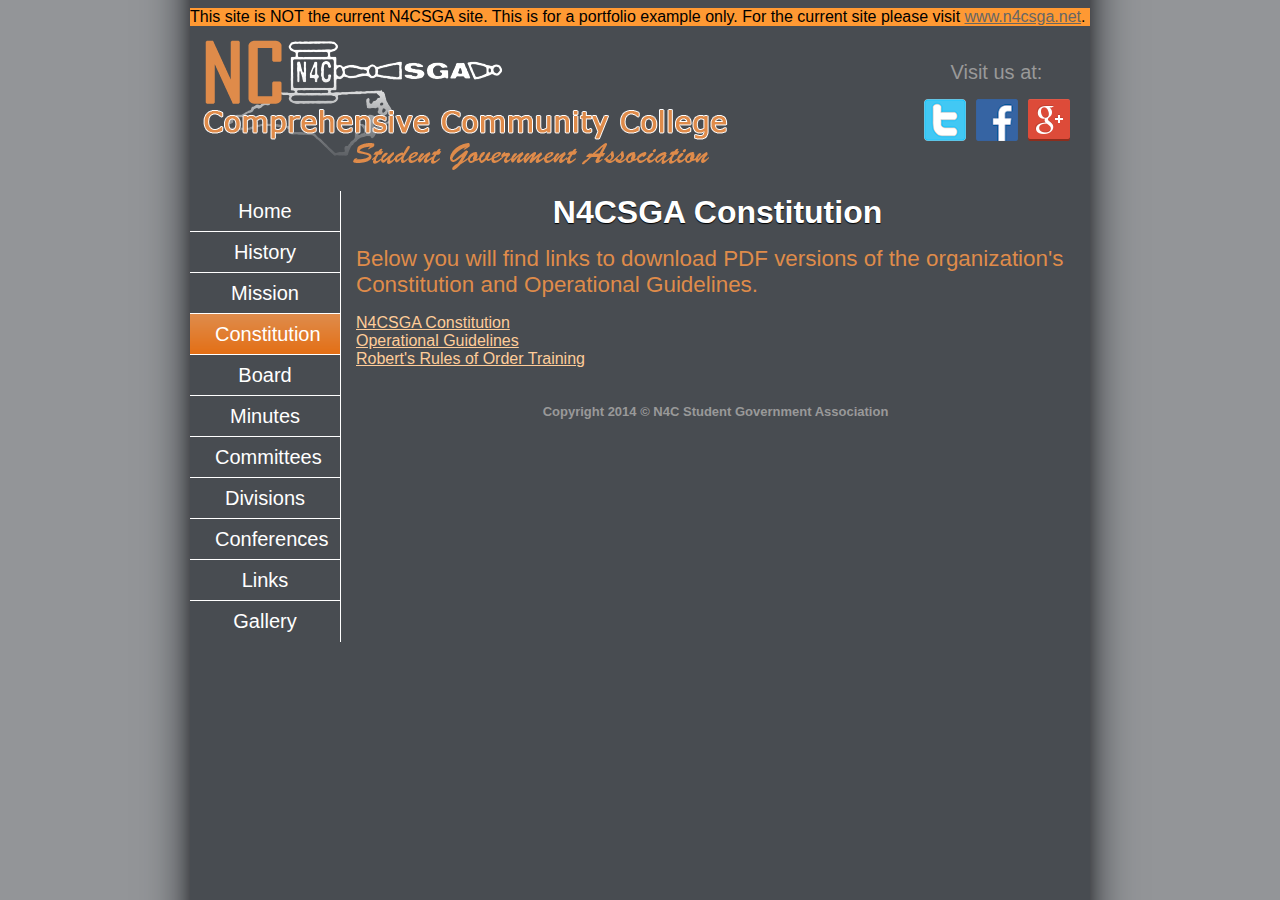
<file: n4csga/constitution/constitution.html>
<!doctype html>
<html><!-- InstanceBegin template="/Templates/template.dwt" codeOutsideHTMLIsLocked="false" -->
<head>
<meta charset="utf-8">
<!-- InstanceBeginEditable name="doctitle" -->
<title>N4CSGA Constitution</title>
<!-- InstanceEndEditable -->
<link href="../styles/sga.css" rel="stylesheet" type="text/css">
<link href="../styles/jquery-ui-1.10.3.custom.css" rel="stylesheet" type="text/css">
<script src="http://ajax.googleapis.com/ajax/libs/jquery/1.9.1/jquery.min.js"></script>
<script src="../js/jquery-ui-1.10.3.custom.js"></script>
<script src="../js/mainJS.js"></script>
<!-- InstanceBeginEditable name="head" -->
<!-- InstanceEndEditable -->
</head>

<body id="body">

<div id="container">
<div id="oldSite">This site is NOT the current N4CSGA site. This is for a portfolio example only. For the current site please visit <a href="http://n4csga.net/" target="_blank">www.n4csga.net</a>.</div>
<div id="header"><img class="headerImg" src="../images/header.png" width="545" height="150" alt="headerImage">
<p class="headerGImg">Visit us at:&nbsp;&nbsp;<br />
<a href="https://plus.google.com/113491167260101135164" target="_blank" rel="publisher"><img class="headerGImg" src="../images/g+42.png" width="42" height="42" alt="g+ icon"></a>
<a href="https://www.facebook.com/n4csga" target="_blank"><img class="headerGImg" src="../images/FB-fLogo.png" width="42" height="42" alt="g+ icon"></a>
<a href="https://twitter.com/n4csga" target="_blank"><img class="headerGImg" src="../images/twitter-icon-png-13.png" width="42" height="42" alt="g+ icon"></a></p>
</div>

<div id="nav">
  <ul class="menu">
    <!-- InstanceBeginEditable name="nav" -->
      <li><a href="../index.html"><span>Home</span></a></li>
      <li><a href="../history/history.html"><span>History</span></a></li>
      <li><a href="../mission/mission.html"><span>Mission</span></a></li>
      <li><a href="constitution.html"  class="active"><span>Constitution</span></a></li>
      <li><a href="../officers/officers.html"><span>Board</span></a></li>
      <li><a href="../min/minutes.html"><span>Minutes</span></a></li>
      <li><a href="../committees/committees.html"><span>Committees</span></a></li>
      <li><a href="../divisions/divisions.html"><span>Divisions</span></a></li>
      <li><a href="../conf/conferences.html"><span>Conferences</span></a></li>
      <li><a href="../links/links.html"><span>Links</span></a></li>
      <li><a href="../gallery/gallery.html"><span>Gallery</span></a></li>
<!--      <li><a href="../contact/contact.html"><span>Contact Us</span></a></li>-->
      <!-- InstanceEndEditable -->
  </ul>
</div>
<!-- InstanceBeginEditable name="articleContent" -->
<div id="article">
	<h1>N4CSGA Constitution</h1>
    <h2>Below you will find links to download PDF versions of the organization's Constitution and Operational Guidelines.</h2>
    <p><a href="http://goo.gl/RKEhPV" target="_blank">N4CSGA Constitution</a><br />
    <a href="http://goo.gl/iX1c50" target="_blank">Operational Guidelines</a><br />
    <a href="http://goo.gl/4AmerY" target="_blank">Robert's Rules of Order Training</a>    
    </p>
</div>
<!-- InstanceEndEditable -->
<div id="footer"><p class="subtext">Copyright 2014 © N4C Student Government Association</p></div>
</div>

</body>
<!-- InstanceEnd --></html>
</file>
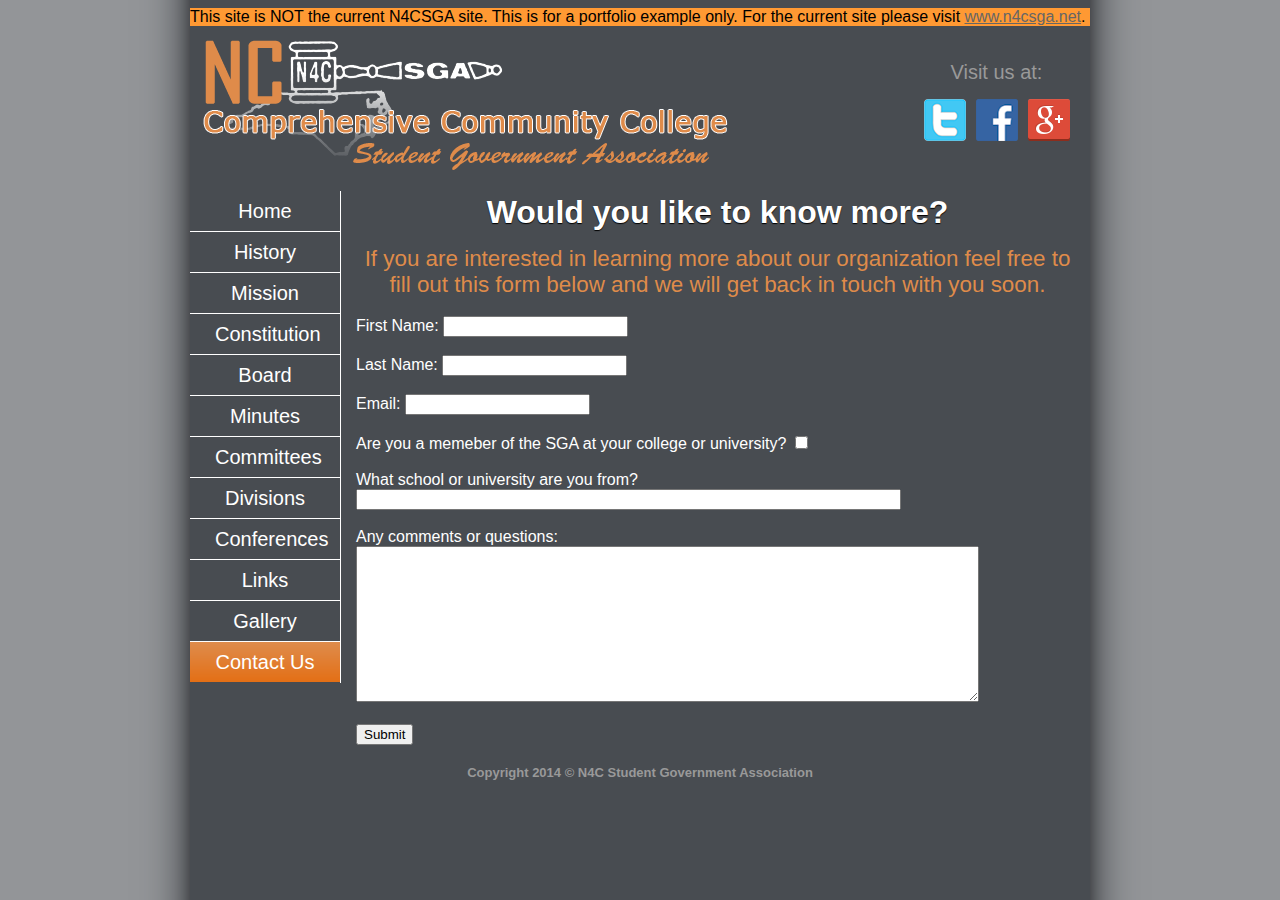
<file: n4csga/contact/contact.html>
<!doctype html>
<html><!-- InstanceBegin template="/Templates/template.dwt" codeOutsideHTMLIsLocked="false" -->
<head>
<meta charset="utf-8">
<!-- InstanceBeginEditable name="doctitle" -->
<title>North Carolina Comprehensive Community College Student Government Association</title>
<!-- InstanceEndEditable -->
<link href="../styles/sga.css" rel="stylesheet" type="text/css">
<link href="../styles/jquery-ui-1.10.3.custom.css" rel="stylesheet" type="text/css">
<script src="http://ajax.googleapis.com/ajax/libs/jquery/1.9.1/jquery.min.js"></script>
<script src="../js/jquery-ui-1.10.3.custom.js"></script>
<script src="../js/mainJS.js"></script>
<!-- InstanceBeginEditable name="head" -->
<script src="../js/jquery.validate.min.js"></script>
<script src="../js/form.js"></script>
<!-- InstanceEndEditable -->
</head>

<body id="body">

<div id="container">
<div id="oldSite">This site is NOT the current N4CSGA site. This is for a portfolio example only. For the current site please visit <a href="http://n4csga.net/" target="_blank">www.n4csga.net</a>.</div>
<div id="header"><img class="headerImg" src="../images/header.png" width="545" height="150" alt="headerImage">
<p class="headerGImg">Visit us at:&nbsp;&nbsp;<br />
<a href="https://plus.google.com/113491167260101135164" target="_blank" rel="publisher"><img class="headerGImg" src="../images/g+42.png" width="42" height="42" alt="g+ icon"></a>
<a href="https://www.facebook.com/n4csga" target="_blank"><img class="headerGImg" src="../images/FB-fLogo.png" width="42" height="42" alt="g+ icon"></a>
<a href="https://twitter.com/n4csga" target="_blank"><img class="headerGImg" src="../images/twitter-icon-png-13.png" width="42" height="42" alt="g+ icon"></a></p>
</div>

<div id="nav">
  <ul class="menu">
    <!-- InstanceBeginEditable name="nav" -->
      <li><a href="../index.html"><span>Home</span></a></li>
      <li><a href="../history/history.html"><span>History</span></a></li>
      <li><a href="../mission/mission.html"><span>Mission</span></a></li>
      <li><a href="../constitution/constitution.html"><span>Constitution</span></a></li>
      <li><a href="../officers/officers.html"><span>Board</span></a></li>
      <li><a href="../min/minutes.html"><span>Minutes</span></a></li>
      <li><a href="../committees/committees.html"><span>Committees</span></a></li>
      <li><a href="../divisions/divisions.html"><span>Divisions</span></a></li>
      <li><a href="../conf/conferences.html"><span>Conferences</span></a></li>
      <li><a href="../links/links.html"><span>Links</span></a></li>
      <li><a href="../gallery/gallery.html"><span>Gallery</span></a></li>
      <li><a href="contact.html" class="active"><span>Contact Us</span></a></li>
      <!-- InstanceEndEditable -->
  </ul>
</div>
<!-- InstanceBeginEditable name="articleContent" -->
<div id="article">
<h1>Would you like to know more?</h1>
<h2 class="center">If you are interested in learning more about our organization feel free to fill out this form below and we will get back in touch with you soon.</h2><br />


<form action="" method="post" name="myForm" id="myForm">

	<label for="firstName">First Name:</label>
	<input name="firstName" id="firstName" type="text"/><br /><br />
    
    <label for="lastName">Last Name:</label>
	<input name="lastName" id="lastName" type="text"/><br /><br />
    
    <label for="email">Email:</label>
    <input name="email" id="email" type="email"/><br /><br />
    
	<label for="toggleField">Are you a memeber of the SGA at your college or university?</label>
    <input name="member" type="checkbox" value="yes" id="toggleField"/><br /><br />

	<div id="toggleDiv">What school or university are you from?<br />
	<input name="schoolName" size="65" id="schoolName" type="text"/><br /><br />
    </div>
    
    <label for="comments">Any comments or questions:</label><br />
    <textarea name="comments" id="comments" cols="75" rows="10"></textarea><br /><br />
    
    
    <input name="button" id="clickMe" type="submit" value="Submit" >
  
</form>

</div><!--Close Article-->


<!-- InstanceEndEditable -->
<div id="footer"><p class="subtext">Copyright 2014 © N4C Student Government Association</p></div>
</div>

</body>
<!-- InstanceEnd --></html>
</file>
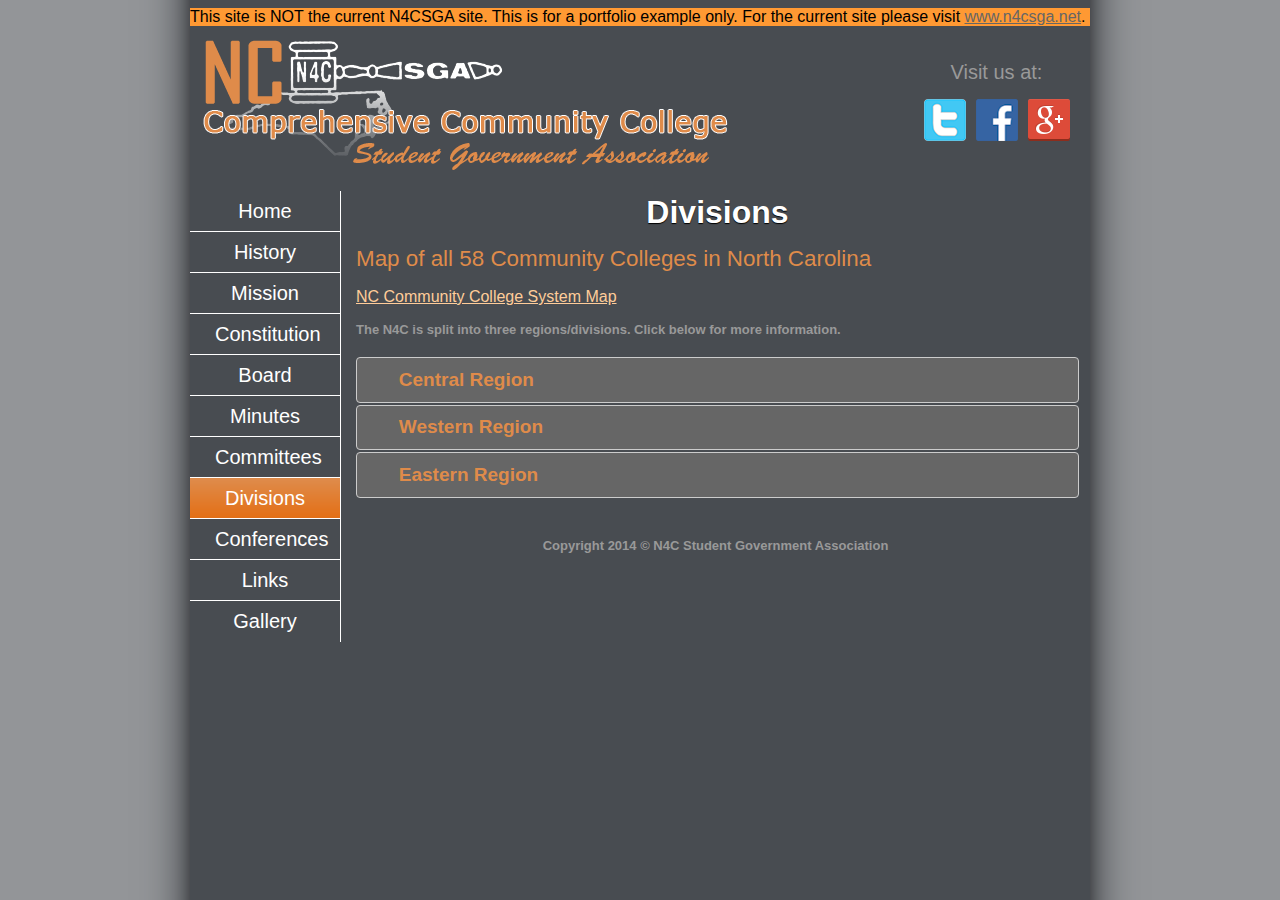
<file: n4csga/divisions/divisions.html>
<!doctype html>
<html><!-- InstanceBegin template="/Templates/template.dwt" codeOutsideHTMLIsLocked="false" -->
<head>
<meta charset="utf-8">
<!-- InstanceBeginEditable name="doctitle" -->
<title>N4CSGA Divisions</title>
<!-- InstanceEndEditable -->
<link href="../styles/sga.css" rel="stylesheet" type="text/css">
<link href="../styles/jquery-ui-1.10.3.custom.css" rel="stylesheet" type="text/css">
<script src="http://ajax.googleapis.com/ajax/libs/jquery/1.9.1/jquery.min.js"></script>
<script src="../js/jquery-ui-1.10.3.custom.js"></script>
<script src="../js/mainJS.js"></script>
<!-- InstanceBeginEditable name="head" -->
<!-- InstanceEndEditable -->
</head>

<body id="body">

<div id="container">
<div id="oldSite">This site is NOT the current N4CSGA site. This is for a portfolio example only. For the current site please visit <a href="http://n4csga.net/" target="_blank">www.n4csga.net</a>.</div>
<div id="header"><img class="headerImg" src="../images/header.png" width="545" height="150" alt="headerImage">
<p class="headerGImg">Visit us at:&nbsp;&nbsp;<br />
<a href="https://plus.google.com/113491167260101135164" target="_blank" rel="publisher"><img class="headerGImg" src="../images/g+42.png" width="42" height="42" alt="g+ icon"></a>
<a href="https://www.facebook.com/n4csga" target="_blank"><img class="headerGImg" src="../images/FB-fLogo.png" width="42" height="42" alt="g+ icon"></a>
<a href="https://twitter.com/n4csga" target="_blank"><img class="headerGImg" src="../images/twitter-icon-png-13.png" width="42" height="42" alt="g+ icon"></a></p>
</div>

<div id="nav">
  <ul class="menu">
    <!-- InstanceBeginEditable name="nav" -->
      <li><a href="../index.html"><span>Home</span></a></li>
      <li><a href="../history/history.html"><span>History</span></a></li>
      <li><a href="../mission/mission.html"><span>Mission</span></a></li>
      <li><a href="../constitution/constitution.html"><span>Constitution</span></a></li>
      <li><a href="../officers/officers.html"><span>Board</span></a></li>
      <li><a href="../min/minutes.html"><span>Minutes</span></a></li>
      <li><a href="../committees/committees.html"><span>Committees</span></a></li>
      <li><a href="divisions.html" class="active"><span>Divisions</span></a></li>
      <li><a href="../conf/conferences.html"><span>Conferences</span></a></li>
      <li><a href="../links/links.html"><span>Links</span></a></li>
      <li><a href="../gallery/gallery.html"><span>Gallery</span></a></li>
<!--      <li><a href="../contact/contact.html"><span>Contact Us</span></a></li>-->
      <!-- InstanceEndEditable -->
  </ul>
</div>
<!-- InstanceBeginEditable name="articleContent" -->
<div id="article">

<h1>Divisions</h1>
<h2>Map of all 58 Community Colleges in North Carolina</h2>
<p><a href="http://www.nccommunitycolleges.edu/colleges_map.aspx">NC Community College System Map</a></p>

<p class="subtext">The N4C is split into three regions/divisions. Click below for more information.</p><br />

<div id="accordion">
  <h3>Central Region</h3>
  <div>
    <h3>Division Rep: Connor Bryant - Randolph Community College - <a href="mailto:ConnorWB93@gmail.com">ConnorWB93@gmail.com</a></h3>
<p>
Alamance Community College<br />
Central Carolina Community College<br />
Central Piedmont Community College<br />
Davidson County Community College<br />
Durham Technical Community College<br />
Guilford Technical Community College<br />
Montgomery Community College<br />
Piedmont Community College<br />
Randolph Community College<br />
Richmond Community College<br />
Rockingham Community College<br />
Rowan-Cabarrus Community College<br />
Sandhills Community College<br />
South Piedmont Community College<br />
Stanly Community College<br />
Vance-Granville Community College<br />
Wake Technical Community College

</p>
</div>
  
 <h3>Western Region</h3>
 <div>
  <h3>Division Rep: LaTonya Ross - Gaston College - <a href="mailto:latonyaross@gmail.com ">latonyaross@gmail.com </a></h3>
<p>
Asheville-Buncombe Technical<br />
Community College<br />
Blue Ridge Community College<br />
Caldwell Community College and<br />
Technical Institute<br />
Catawba Valley Community College<br />
Cleveland Community College<br />
Forsyth Technical Community College<br />
Gaston College<br />
Haywood Community College<br />
Isothermal Community College<br />
Mayland Community College<br />
McDowell Technical Community College<br />
Mitchell Community College<br />
Southwestern Community College<br />
Surry Community College<br />
Tri-County Community College<br />
Western Piedmont Community College<br />
Wilkes Community College 
</p>
</div>
  
<h3>Eastern Region</h3>
<div>
   <h3>Division Rep: Vacant</h3>
<p>Beaufort County Community College<br />
Bladen Community College<br />
Brunswick Community College<br />
Cape Fear Community College<br />
Carteret Community College<br />
Coastal Carolina Community College<br />
College of The Albemarle<br />
Craven Community College<br />
Edgecombe Community College<br />
Fayetteville Technical Community College<br />
Halifax Community College<br />
James Sprunt Community College<br />
Johnston Community College<br />
Lenoir Community College<br />
Martin Community College<br />
Nash Community College<br />
Pamlico Community College<br />
Pitt Community College<br />
Robeson Community College<br />
Roanoke-Chowan Community College<br />
Sampson Community College<br />
Southeastern Community College<br />
Wayne Community College<br />
Wilson Community College
</p>
</div>
<br />

</div><!--CLOSE ACCORDIAN-->
</div>
<!-- InstanceEndEditable -->
<div id="footer"><p class="subtext">Copyright 2014 © N4C Student Government Association</p></div>
</div>

</body>
<!-- InstanceEnd --></html>
</file>
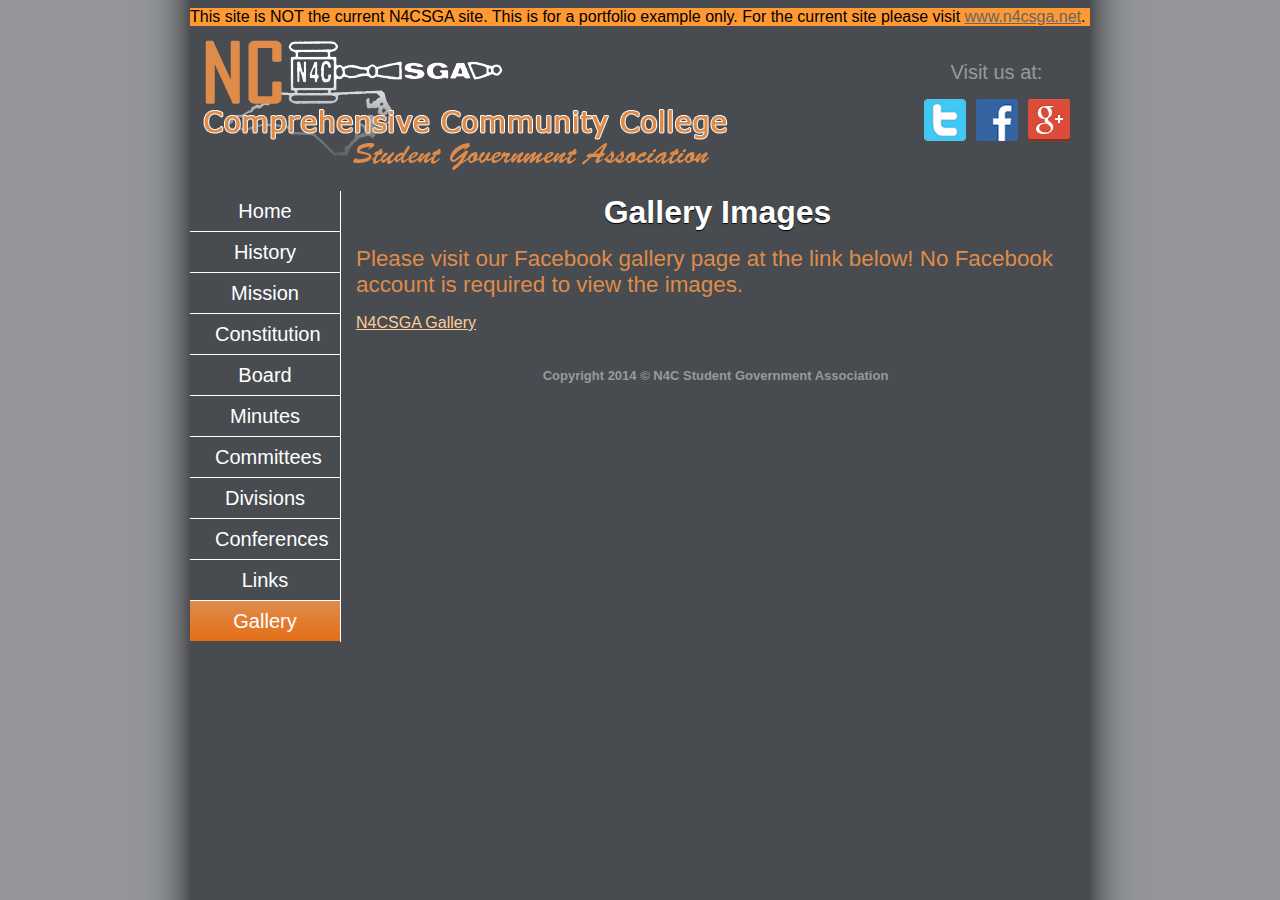
<file: n4csga/gallery/gallery.html>
<!doctype html>
<html><!-- InstanceBegin template="/Templates/template.dwt" codeOutsideHTMLIsLocked="false" -->
<head>
<meta charset="utf-8">
<!-- InstanceBeginEditable name="doctitle" -->
<title>N4CSGA Gallery</title>
<!-- InstanceEndEditable -->
<link href="../styles/sga.css" rel="stylesheet" type="text/css">
<link href="../styles/jquery-ui-1.10.3.custom.css" rel="stylesheet" type="text/css">
<script src="http://ajax.googleapis.com/ajax/libs/jquery/1.9.1/jquery.min.js"></script>
<script src="../js/jquery-ui-1.10.3.custom.js"></script>
<script src="../js/mainJS.js"></script>
<!-- InstanceBeginEditable name="head" -->
<!-- InstanceEndEditable -->
</head>

<body id="body">

<div id="container">
<div id="oldSite">This site is NOT the current N4CSGA site. This is for a portfolio example only. For the current site please visit <a href="http://n4csga.net/" target="_blank">www.n4csga.net</a>.</div>
<div id="header"><img class="headerImg" src="../images/header.png" width="545" height="150" alt="headerImage">
<p class="headerGImg">Visit us at:&nbsp;&nbsp;<br />
<a href="https://plus.google.com/113491167260101135164" target="_blank" rel="publisher"><img class="headerGImg" src="../images/g+42.png" width="42" height="42" alt="g+ icon"></a>
<a href="https://www.facebook.com/n4csga" target="_blank"><img class="headerGImg" src="../images/FB-fLogo.png" width="42" height="42" alt="g+ icon"></a>
<a href="https://twitter.com/n4csga" target="_blank"><img class="headerGImg" src="../images/twitter-icon-png-13.png" width="42" height="42" alt="g+ icon"></a></p>
</div>

<div id="nav">
  <ul class="menu">
    <!-- InstanceBeginEditable name="nav" -->
      <li><a href="../index.html"><span>Home</span></a></li>
      <li><a href="../history/history.html"><span>History</span></a></li>
      <li><a href="../mission/mission.html"><span>Mission</span></a></li>
      <li><a href="../constitution/constitution.html"><span>Constitution</span></a></li>
      <li><a href="../officers/officers.html"><span>Board</span></a></li>
      <li><a href="../min/minutes.html"><span>Minutes</span></a></li>
      <li><a href="../committees/committees.html"><span>Committees</span></a></li>
      <li><a href="../divisions/divisions.html"><span>Divisions</span></a></li>
      <li><a href="../conf/conferences.html"><span>Conferences</span></a></li>
      <li><a href="../links/links.html"><span>Links</span></a></li>
      <li><a href="gallery.html" class="active"><span>Gallery</span></a></li>
<!--      <li><a href="../contact/contact.html"><span>Contact Us</span></a></li>-->
      <!-- InstanceEndEditable -->
  </ul>
</div>
<!-- InstanceBeginEditable name="articleContent" -->
<div id="article">
<h1 class="galTitle">Gallery Images</h1>
	<h2>Please visit our Facebook gallery page at the link below! No Facebook account is required to view the images.</h2>
	<p><a href="https://www.facebook.com/n4csga/photos_stream?tab=photos_albums" target="_blank">N4CSGA Gallery</a></p>
	<div id="photos"></div>
</div>
<!-- InstanceEndEditable -->
<div id="footer"><p class="subtext">Copyright 2014 © N4C Student Government Association</p></div>
</div>

</body>
<!-- InstanceEnd --></html>
</file>
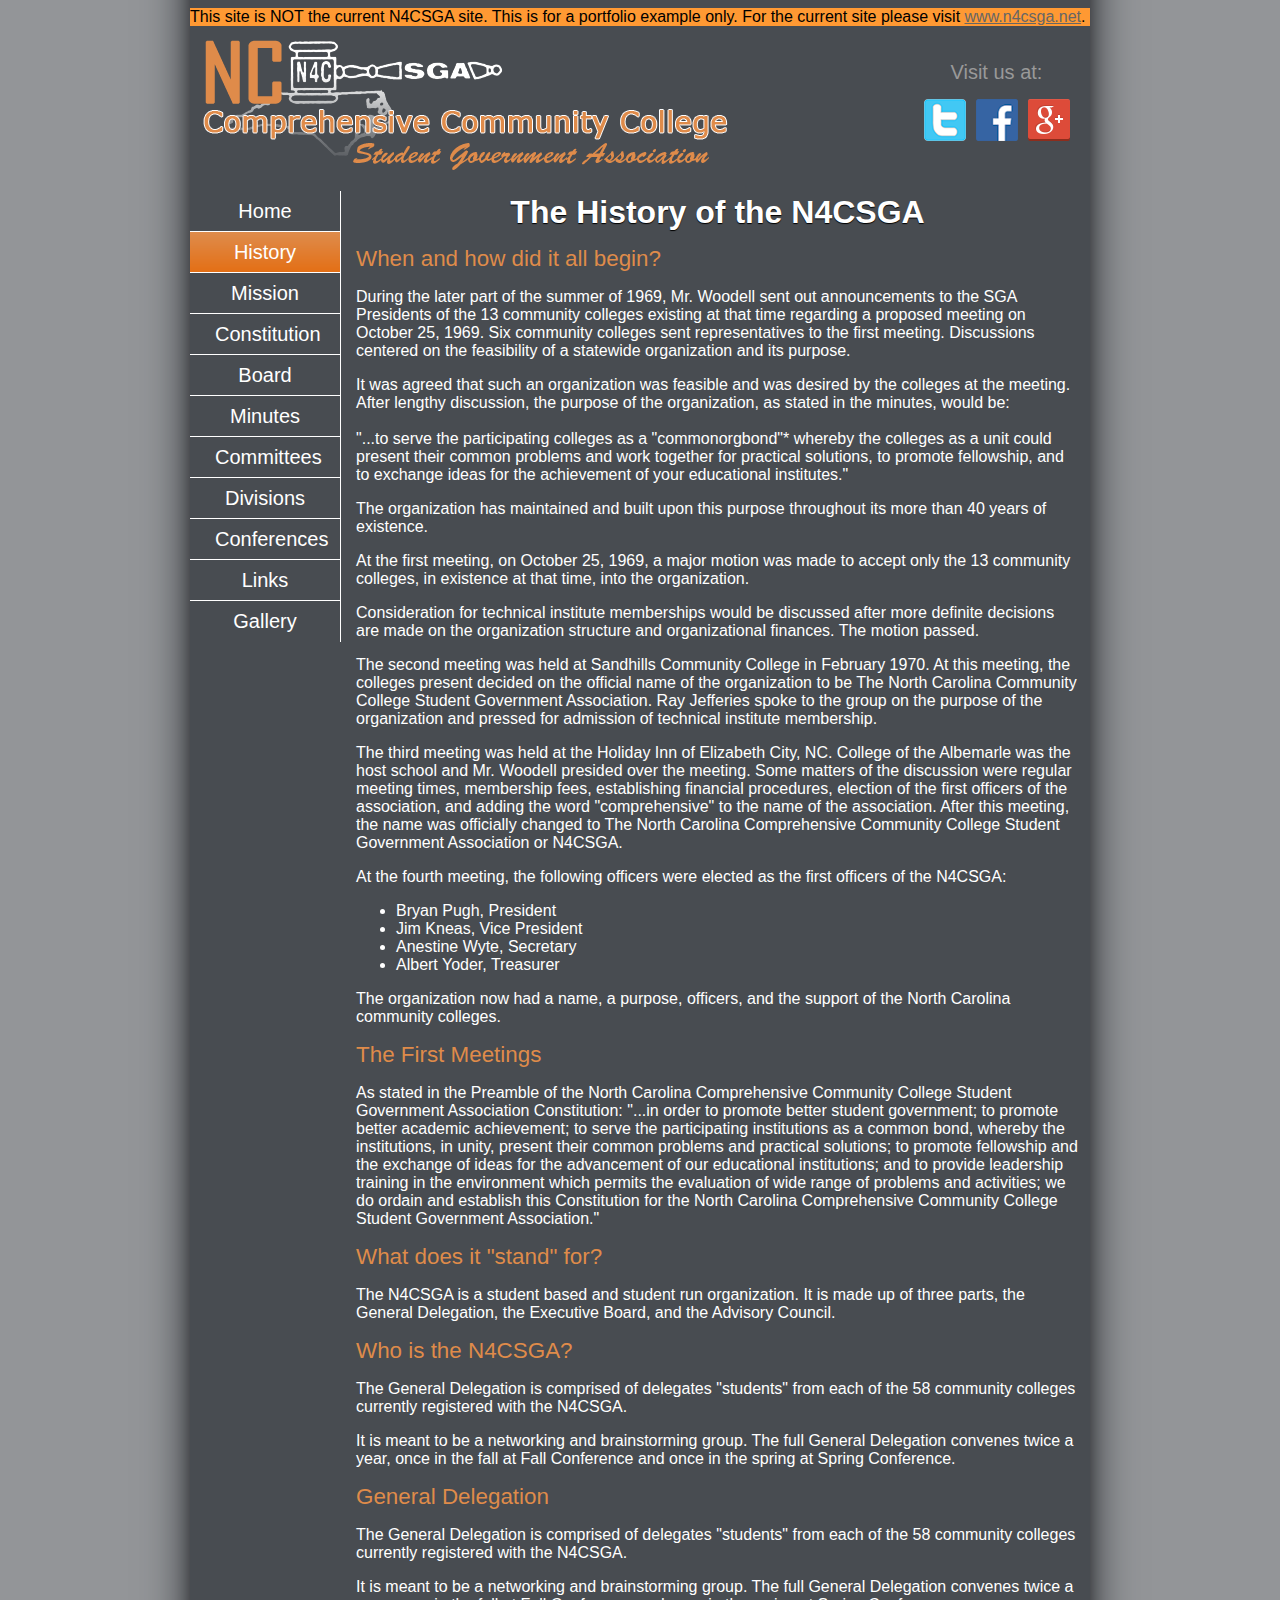
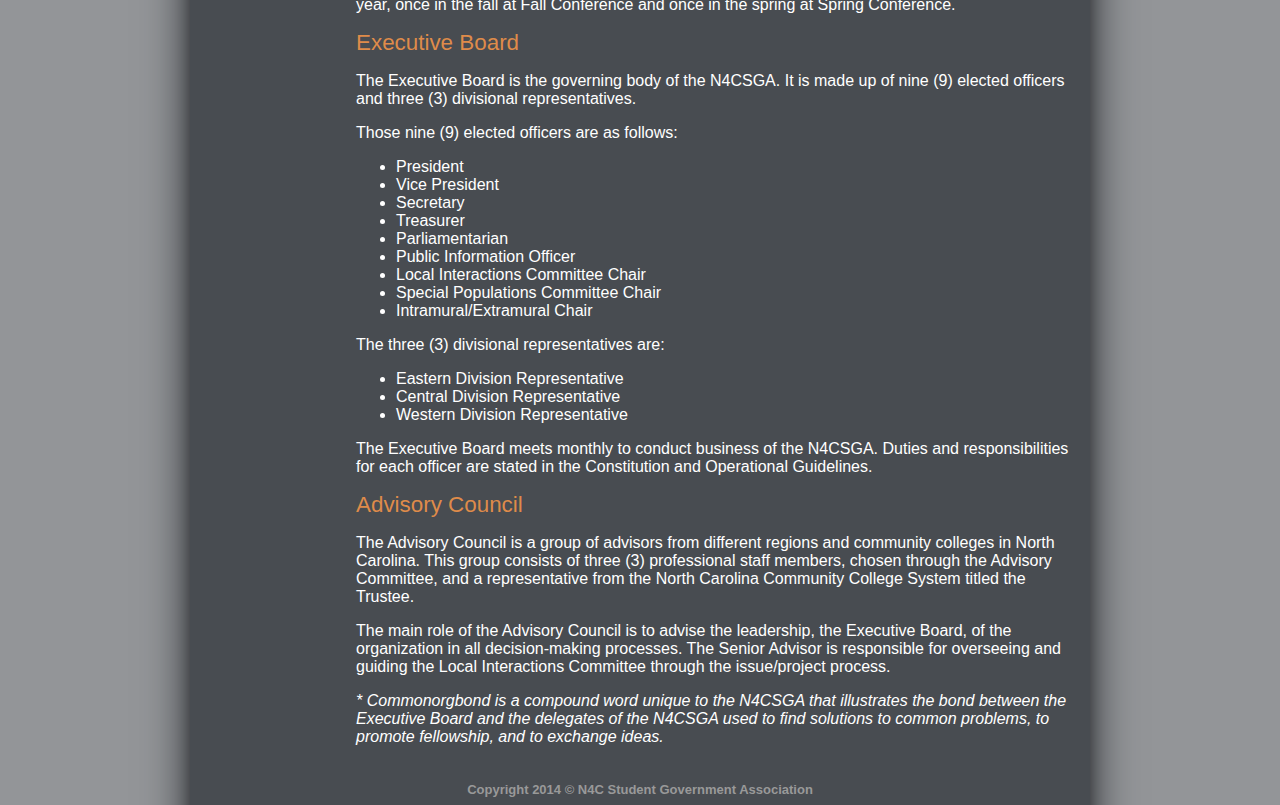
<file: n4csga/history/history.html>
<!doctype html>
<html><!-- InstanceBegin template="/Templates/template.dwt" codeOutsideHTMLIsLocked="false" -->
<head>
<meta charset="utf-8">
<!-- InstanceBeginEditable name="doctitle" -->
<title>N4CSGA History</title>
<!-- InstanceEndEditable -->
<link href="../styles/sga.css" rel="stylesheet" type="text/css">
<link href="../styles/jquery-ui-1.10.3.custom.css" rel="stylesheet" type="text/css">
<script src="http://ajax.googleapis.com/ajax/libs/jquery/1.9.1/jquery.min.js"></script>
<script src="../js/jquery-ui-1.10.3.custom.js"></script>
<script src="../js/mainJS.js"></script>
<!-- InstanceBeginEditable name="head" -->
<!-- InstanceEndEditable -->
</head>

<body id="body">

<div id="container">
<div id="oldSite">This site is NOT the current N4CSGA site. This is for a portfolio example only. For the current site please visit <a href="http://n4csga.net/" target="_blank">www.n4csga.net</a>.</div>
<div id="header"><img class="headerImg" src="../images/header.png" width="545" height="150" alt="headerImage">
<p class="headerGImg">Visit us at:&nbsp;&nbsp;<br />
<a href="https://plus.google.com/113491167260101135164" target="_blank" rel="publisher"><img class="headerGImg" src="../images/g+42.png" width="42" height="42" alt="g+ icon"></a>
<a href="https://www.facebook.com/n4csga" target="_blank"><img class="headerGImg" src="../images/FB-fLogo.png" width="42" height="42" alt="g+ icon"></a>
<a href="https://twitter.com/n4csga" target="_blank"><img class="headerGImg" src="../images/twitter-icon-png-13.png" width="42" height="42" alt="g+ icon"></a></p>
</div>

<div id="nav">
  <ul class="menu">
    <!-- InstanceBeginEditable name="nav" -->
      <li><a href="../index.html"><span>Home</span></a></li>
      <li><a href="history.html" class="active"><span>History</span></a></li>
      <li><a href="../mission/mission.html"><span>Mission</span></a></li>
      <li><a href="../constitution/constitution.html"><span>Constitution</span></a></li>
      <li><a href="../officers/officers.html"><span>Board</span></a></li>
      <li><a href="../min/minutes.html"><span>Minutes</span></a></li>
      <li><a href="../committees/committees.html"><span>Committees</span></a></li>
      <li><a href="../divisions/divisions.html"><span>Divisions</span></a></li>
      <li><a href="../conf/conferences.html"><span>Conferences</span></a></li>
      <li><a href="../links/links.html"><span>Links</span></a></li>
      <li><a href="../gallery/gallery.html"><span>Gallery</span></a></li>
<!--      <li><a href="../contact/contact.html"><span>Contact Us</span></a></li>-->
      <!-- InstanceEndEditable -->
  </ul>
</div>
<!-- InstanceBeginEditable name="articleContent" -->
<div id="article">
<h1>The History of the N4CSGA</h1>
  
<h2>When and how did it all begin?</h2>
<p>During the later part of the summer of 1969, Mr. Woodell sent out announcements to the SGA Presidents of the 13 community colleges existing at that time regarding a proposed meeting on October 25, 1969.  Six community colleges sent representatives to the first meeting.  Discussions centered on the feasibility of a statewide organization and its purpose.
</p><p>
It was agreed that such an organization was feasible and was desired by the colleges at the meeting.  After lengthy discussion, the purpose of the organization, as stated in the minutes, would be:<br /><br />

&quot;...to serve the participating colleges as a &quot;commonorgbond&quot;* whereby the colleges as a unit could present their common problems and work together for practical solutions, to promote fellowship, and to exchange ideas for the achievement of your educational institutes.&quot;
</p>
<p>
The organization has maintained and built upon this purpose throughout its more than 40 years of existence.
</p>
<p>
At the first meeting, on October 25, 1969, a major motion was made to accept only the 13 community colleges, in existence at that time, into the organization. 
</p>
<p>
Consideration for technical institute memberships would be discussed after more definite decisions are made on the organization structure and organizational finances.  The motion passed.
</p>
<p>
The second meeting was held at Sandhills Community College in February 1970.  At this meeting, the colleges present decided on the official name of the organization to be The North Carolina Community College Student Government Association.  Ray Jefferies spoke to the group on the purpose of the organization and pressed for admission of technical institute membership.
</p>
<p>
The third meeting was held at the Holiday Inn of Elizabeth City, NC.  College of the Albemarle was the host school and Mr. Woodell presided over the meeting.  Some matters of the discussion were regular meeting times, membership fees, establishing financial procedures, election of the first officers of the association, and adding the word &quot;comprehensive&quot; to the name of the association.  After this meeting, the name was officially changed to The North Carolina Comprehensive Community College Student Government Association or N4CSGA.
</p>
<p>
 At the fourth meeting, the following officers were elected as the first officers of the N4CSGA:</p>
 	<ul>
	<li>Bryan Pugh, President</li>
	<li>Jim Kneas, Vice President</li>
	<li>Anestine Wyte, Secretary</li>
	<li>Albert Yoder, Treasurer</li>
    </ul>
<p>The organization now had a name, a purpose, officers, and the support of the North Carolina community colleges.
</p>

<h2>The First Meetings</h2>
<p>
As stated in the Preamble  of the North Carolina Comprehensive Community College Student Government Association Constitution: &quot;...in order to promote better student government; to promote  better academic achievement; to serve the participating institutions as a common bond, whereby the institutions, in unity, present their common problems and practical solutions; to promote fellowship and the exchange of ideas for the advancement of our educational institutions; and to provide leadership training in the environment which permits the evaluation of wide range of problems and activities; we do ordain and establish this Constitution for the North Carolina Comprehensive Community College Student Government Association.&quot;
</p>

<h2>What does it "stand" for?</h2>
<p>The N4CSGA is a student based and student run organization.  It is made up of three parts, the General Delegation, the Executive Board, and the Advisory Council.
</p>

<h2>Who is the N4CSGA?</h2>
<p>The General Delegation is comprised of delegates &quot;students&quot; from each of the 58 community colleges currently registered with the N4CSGA. 
</p><p>
It is meant to be a networking and brainstorming group.  The full General Delegation convenes twice a year, once in the fall at Fall Conference and once in the spring at Spring Conference.
</p>

<h2>General Delegation</h2>
<p>The General Delegation is comprised of delegates &quot;students&quot; from each of the 58 community colleges currently registered with the N4CSGA. 
</p><p>
It is meant to be a networking and brainstorming group.  The full General Delegation convenes twice a year, once in the fall at Fall Conference and once in the spring at Spring Conference.
</p>

<h2>Executive Board</h2>

<p>The Executive Board is the governing body of the N4CSGA.  It is made up of nine (9) elected officers and three (3) divisional representatives.
</p><p>
Those nine (9) elected officers are as follows:</p>
<ul>
<li>President</li>
<li>Vice President</li>
<li>Secretary</li>
<li>Treasurer</li>
<li>Parliamentarian</li>
<li>Public Information Officer</li>
<li>Local Interactions Committee Chair</li>
<li>Special Populations Committee Chair</li>
<li>Intramural/Extramural Chair</li>
</ul>

<p>The three (3) divisional representatives are:</p>
<ul>
<li>Eastern Division Representative</li>
<li>Central Division Representative</li>
<li>Western Division Representative</li>
</ul>


<p>The Executive Board meets monthly to conduct business of the N4CSGA.  Duties and responsibilities for each officer are stated in the Constitution and Operational Guidelines.</p>
  
<h2>Advisory Council</h2>
<p>The Advisory Council is a group of advisors from different regions and community colleges in North Carolina.  This group consists of three (3) professional staff members, chosen through the Advisory Committee, and a representative from the North Carolina Community College System titled the Trustee.
</p><p>
The main role of the Advisory Council is to advise the leadership, the Executive Board, of the organization in all decision-making processes.  The Senior Advisor is responsible for overseeing and guiding the Local Interactions Committee through the issue/project process.
</p><p>
<em>* Commonorgbond is a compound word unique to the N4CSGA that illustrates the bond between the Executive Board and the delegates of the N4CSGA used to find solutions to common problems, to promote fellowship, and to exchange ideas.</em></p>
</div>
<!-- InstanceEndEditable -->
<div id="footer"><p class="subtext">Copyright 2014 © N4C Student Government Association</p></div>
</div>

</body>
<!-- InstanceEnd --></html>
</file>
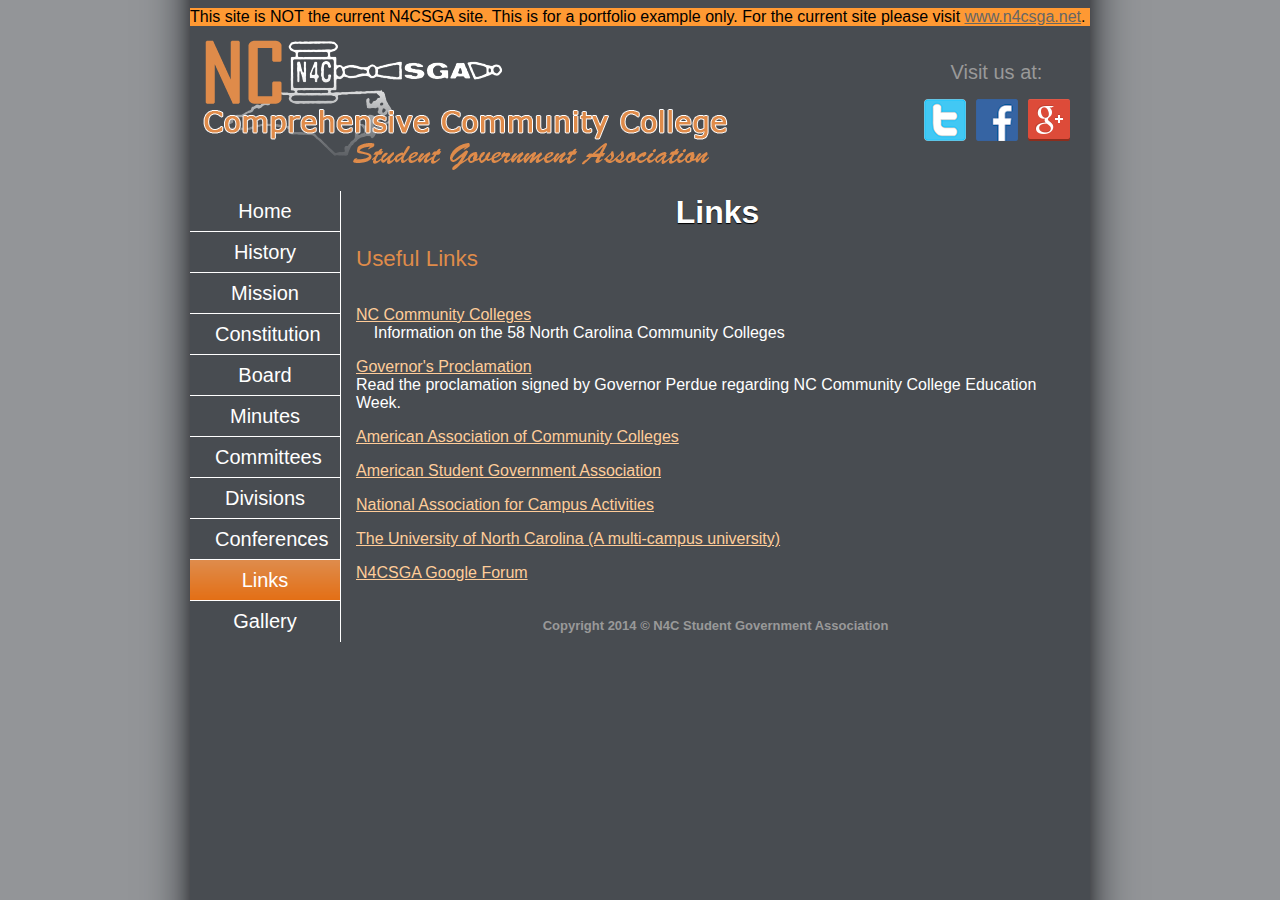
<file: n4csga/links/links.html>
<!doctype html>
<html><!-- InstanceBegin template="/Templates/template.dwt" codeOutsideHTMLIsLocked="false" -->
<head>
<meta charset="utf-8">
<!-- InstanceBeginEditable name="doctitle" -->
<title>N4CSGA Links</title>
<!-- InstanceEndEditable -->
<link href="../styles/sga.css" rel="stylesheet" type="text/css">
<link href="../styles/jquery-ui-1.10.3.custom.css" rel="stylesheet" type="text/css">
<script src="http://ajax.googleapis.com/ajax/libs/jquery/1.9.1/jquery.min.js"></script>
<script src="../js/jquery-ui-1.10.3.custom.js"></script>
<script src="../js/mainJS.js"></script>
<!-- InstanceBeginEditable name="head" -->
<!-- InstanceEndEditable -->
</head>

<body id="body">

<div id="container">
<div id="oldSite">This site is NOT the current N4CSGA site. This is for a portfolio example only. For the current site please visit <a href="http://n4csga.net/" target="_blank">www.n4csga.net</a>.</div>
<div id="header"><img class="headerImg" src="../images/header.png" width="545" height="150" alt="headerImage">
<p class="headerGImg">Visit us at:&nbsp;&nbsp;<br />
<a href="https://plus.google.com/113491167260101135164" target="_blank" rel="publisher"><img class="headerGImg" src="../images/g+42.png" width="42" height="42" alt="g+ icon"></a>
<a href="https://www.facebook.com/n4csga" target="_blank"><img class="headerGImg" src="../images/FB-fLogo.png" width="42" height="42" alt="g+ icon"></a>
<a href="https://twitter.com/n4csga" target="_blank"><img class="headerGImg" src="../images/twitter-icon-png-13.png" width="42" height="42" alt="g+ icon"></a></p>
</div>

<div id="nav">
  <ul class="menu">
    <!-- InstanceBeginEditable name="nav" --><li><a href="../index.html"><span>Home</span></a></li>
      <li><a href="../history/history.html"><span>History</span></a></li>
      <li><a href="../mission/mission.html"><span>Mission</span></a></li>
      <li><a href="../constitution/constitution.html"><span>Constitution</span></a></li>
      <li><a href="../officers/officers.html"><span>Board</span></a></li>
      <li><a href="../min/minutes.html"><span>Minutes</span></a></li>
      <li><a href="../committees/committees.html"><span>Committees</span></a></li>
      <li><a href="../divisions/divisions.html"><span>Divisions</span></a></li>
      <li><a href="../conf/conferences.html"><span>Conferences</span></a></li>
      <li><a href="links.html"  class="active"><span>Links</span></a></li>
      <li><a href="../gallery/gallery.html"><span>Gallery</span></a></li>
<!--      <li><a href="../contact/contact.html"><span>Contact Us</span></a></li>-->
      <!-- InstanceEndEditable -->
  </ul>
</div>
<!-- InstanceBeginEditable name="articleContent" -->
<div id="article">
	<h1>Links</h1>
    <h2>Useful Links</h2>
    <p><a href="http://www.nccommunitycolleges.edu/" target="_blank"><br>
      NC Community Colleges</a><br>
        Information on the 58 North Carolina Community Colleges</p>
    <p><a href="http://www.nccommunitycolleges.edu/External_Affairs/Awards/AEA/currentAEAsite/Excellence%20in%20Education%20Proclamation.pdf" target="_blank">Governor's Proclamation</a><br>
      Read the proclamation signed by Governor Perdue regarding NC Community College Education Week.</p>
    <p><a href="http://www.aacc.nche.edu/Pages/default.aspx" target="_blank">American Association of Community Colleges</a></p>
    <p><a href="http://www.asgaonline.com/ME2/Default.asp" target="_blank">American Student Government Association</a></p>
    <p><a href="http://www.naca.org/Pages/Home.aspx" target="_blank">National Association for Campus Activities</a></p>
    <p><a href="http://www.northcarolina.edu/" target="_blank">The University of North Carolina (A multi-campus university)</a></p>
    <p><a href="http://www.perm.ly/google-groups-n4csga" target="_blank">N4CSGA Google Forum</a></p>
    
</div>
<!-- InstanceEndEditable -->
<div id="footer"><p class="subtext">Copyright 2014 © N4C Student Government Association</p></div>
</div>

</body>
<!-- InstanceEnd --></html>
</file>
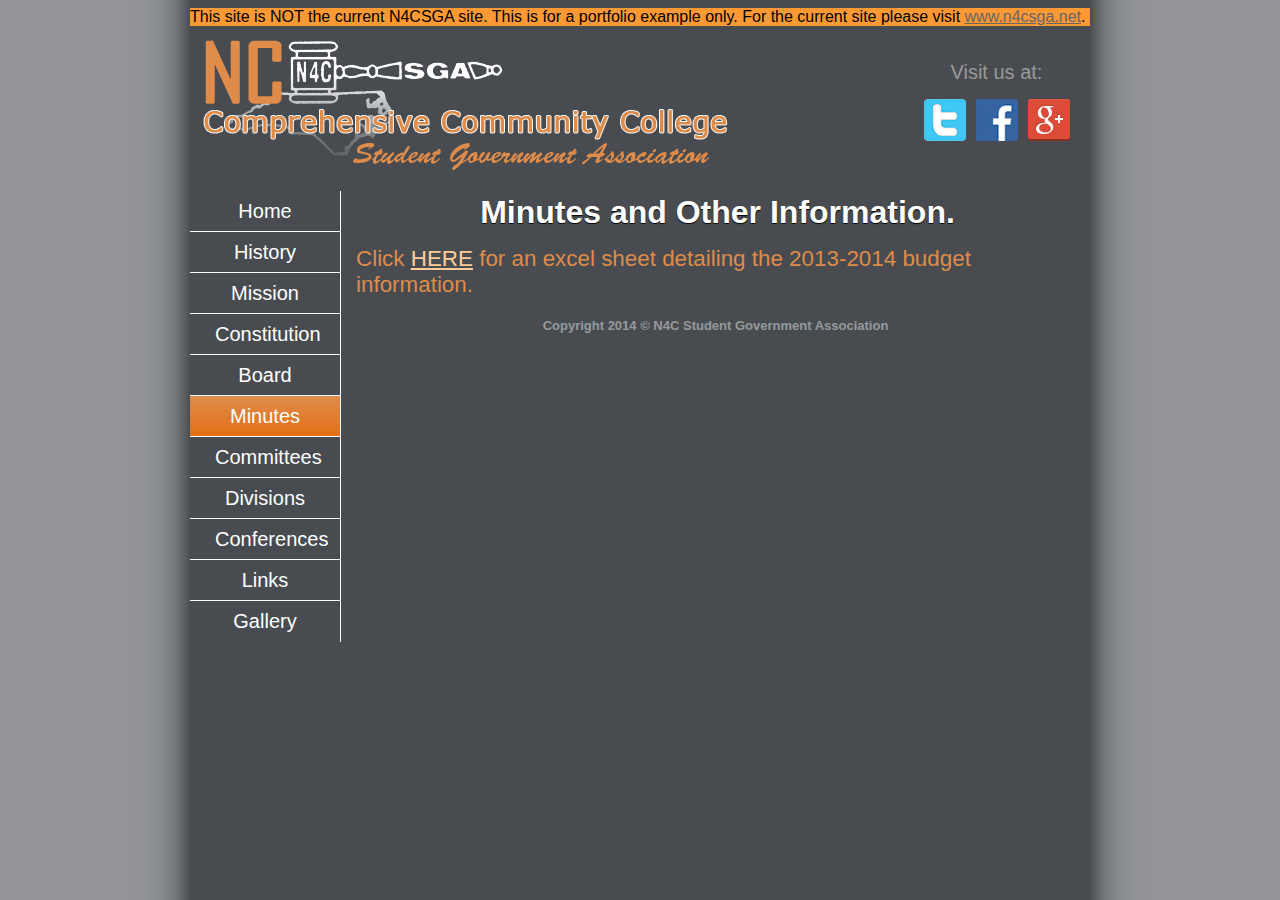
<file: n4csga/min/minutes.html>
<!doctype html>
<html><!-- InstanceBegin template="/Templates/template.dwt" codeOutsideHTMLIsLocked="false" -->
<head>
<meta charset="utf-8">
<!-- InstanceBeginEditable name="doctitle" -->
<title>N4CSGA Minutes</title>
<!-- InstanceEndEditable -->
<link href="../styles/sga.css" rel="stylesheet" type="text/css">
<link href="../styles/jquery-ui-1.10.3.custom.css" rel="stylesheet" type="text/css">
<script src="http://ajax.googleapis.com/ajax/libs/jquery/1.9.1/jquery.min.js"></script>
<script src="../js/jquery-ui-1.10.3.custom.js"></script>
<script src="../js/mainJS.js"></script>
<!-- InstanceBeginEditable name="head" -->
<!-- InstanceEndEditable -->
</head>

<body id="body">

<div id="container">
<div id="oldSite">This site is NOT the current N4CSGA site. This is for a portfolio example only. For the current site please visit <a href="http://n4csga.net/" target="_blank">www.n4csga.net</a>.</div>
<div id="header"><img class="headerImg" src="../images/header.png" width="545" height="150" alt="headerImage">
<p class="headerGImg">Visit us at:&nbsp;&nbsp;<br />
<a href="https://plus.google.com/113491167260101135164" target="_blank" rel="publisher"><img class="headerGImg" src="../images/g+42.png" width="42" height="42" alt="g+ icon"></a>
<a href="https://www.facebook.com/n4csga" target="_blank"><img class="headerGImg" src="../images/FB-fLogo.png" width="42" height="42" alt="g+ icon"></a>
<a href="https://twitter.com/n4csga" target="_blank"><img class="headerGImg" src="../images/twitter-icon-png-13.png" width="42" height="42" alt="g+ icon"></a></p>
</div>

<div id="nav">
  <ul class="menu">
    <!-- InstanceBeginEditable name="nav" -->
      <li><a href="../index.html"><span>Home</span></a></li>
      <li><a href="../history/history.html"><span>History</span></a></li>
      <li><a href="../mission/mission.html"><span>Mission</span></a></li>
      <li><a href="../constitution/constitution.html"><span>Constitution</span></a></li>
      <li><a href="../officers/officers.html"><span>Board</span></a></li>
      <li><a href="minutes.html"   class="active"><span>Minutes</span></a></li>
      <li><a href="../committees/committees.html"><span>Committees</span></a></li>
      <li><a href="../divisions/divisions.html"><span>Divisions</span></a></li>
      <li><a href="../conf/conferences.html"><span>Conferences</span></a></li>
      <li><a href="../links/links.html"><span>Links</span></a></li>
      <li><a href="../gallery/gallery.html"><span>Gallery</span></a></li>
<!--      <li><a href="../contact/contact.html"><span>Contact Us</span></a></li>-->
      <!-- InstanceEndEditable -->
  </ul>
</div>
<!-- InstanceBeginEditable name="articleContent" -->
<div id="article">
	<h1>Minutes and Other Information.</h1>
  <h2>Click <a href="documents/Budget_2013-2014.xlsx" target="_blank">HERE</a> for an excel sheet detailing the 2013-2014 budget information.</h2>
</div>
<!-- InstanceEndEditable -->
<div id="footer"><p class="subtext">Copyright 2014 © N4C Student Government Association</p></div>
</div>

</body>
<!-- InstanceEnd --></html>
</file>
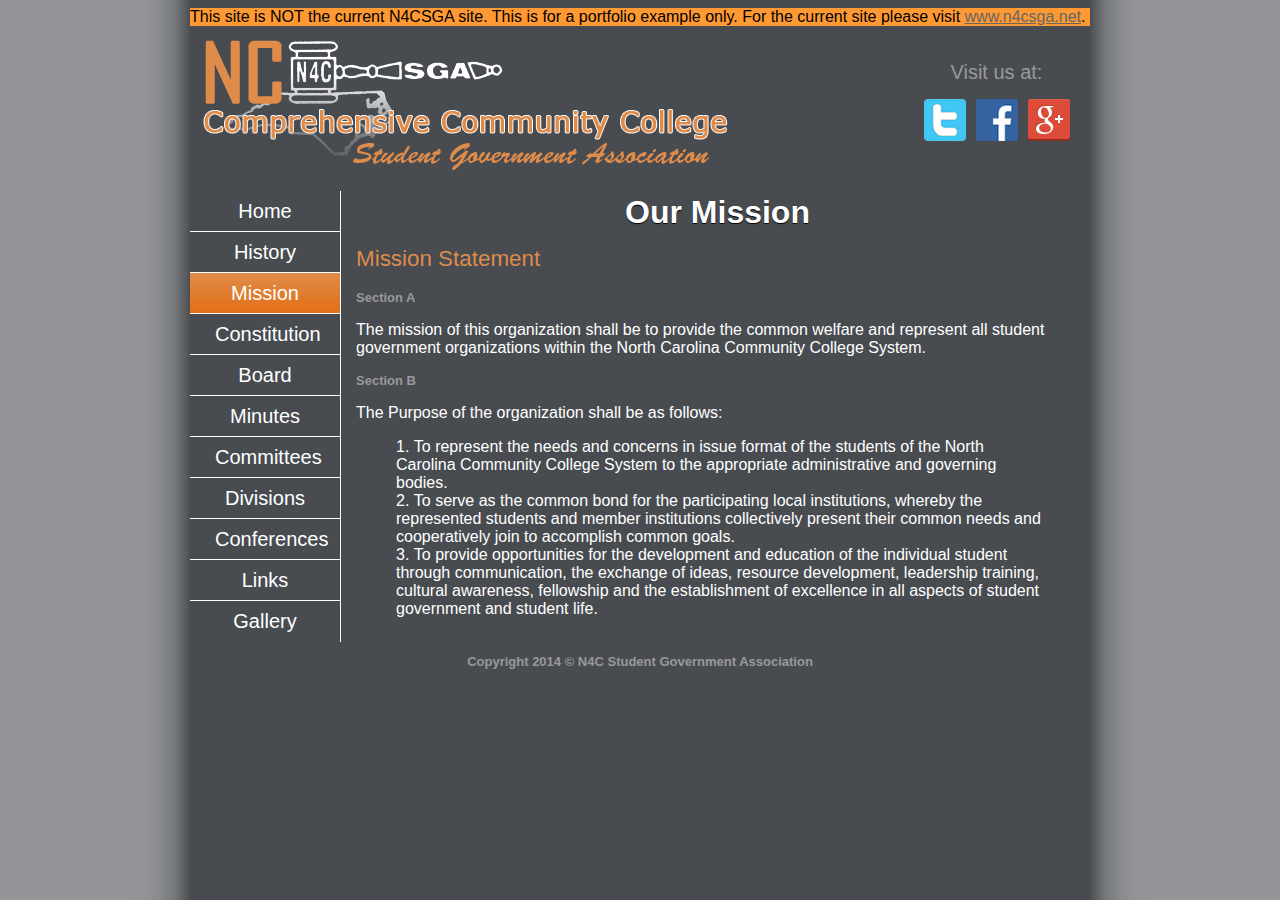
<file: n4csga/mission/mission.html>
<!doctype html>
<html><!-- InstanceBegin template="/Templates/template.dwt" codeOutsideHTMLIsLocked="false" -->
<head>
<meta charset="utf-8">
<!-- InstanceBeginEditable name="doctitle" -->
<title>N4CSGA Mission Statement</title>
<!-- InstanceEndEditable -->
<link href="../styles/sga.css" rel="stylesheet" type="text/css">
<link href="../styles/jquery-ui-1.10.3.custom.css" rel="stylesheet" type="text/css">
<script src="http://ajax.googleapis.com/ajax/libs/jquery/1.9.1/jquery.min.js"></script>
<script src="../js/jquery-ui-1.10.3.custom.js"></script>
<script src="../js/mainJS.js"></script>
<!-- InstanceBeginEditable name="head" -->
<!-- InstanceEndEditable -->
</head>

<body id="body">

<div id="container">
<div id="oldSite">This site is NOT the current N4CSGA site. This is for a portfolio example only. For the current site please visit <a href="http://n4csga.net/" target="_blank">www.n4csga.net</a>.</div>
<div id="header"><img class="headerImg" src="../images/header.png" width="545" height="150" alt="headerImage">
<p class="headerGImg">Visit us at:&nbsp;&nbsp;<br />
<a href="https://plus.google.com/113491167260101135164" target="_blank" rel="publisher"><img class="headerGImg" src="../images/g+42.png" width="42" height="42" alt="g+ icon"></a>
<a href="https://www.facebook.com/n4csga" target="_blank"><img class="headerGImg" src="../images/FB-fLogo.png" width="42" height="42" alt="g+ icon"></a>
<a href="https://twitter.com/n4csga" target="_blank"><img class="headerGImg" src="../images/twitter-icon-png-13.png" width="42" height="42" alt="g+ icon"></a></p>
</div>

<div id="nav">
  <ul class="menu">
    <!-- InstanceBeginEditable name="nav" -->
      <li><a href="../index.html"><span>Home</span></a></li>
      <li><a href="../history/history.html"><span>History</span></a></li>
      <li><a href="mission.html"  class="active"><span>Mission</span></a></li>
      <li><a href="../constitution/constitution.html"><span>Constitution</span></a></li>
      <li><a href="../officers/officers.html"><span>Board</span></a></li>
      <li><a href="../min/minutes.html"><span>Minutes</span></a></li>
      <li><a href="../committees/committees.html"><span>Committees</span></a></li>
      <li><a href="../divisions/divisions.html"><span>Divisions</span></a></li>
      <li><a href="../conf/conferences.html"><span>Conferences</span></a></li>
      <li><a href="../links/links.html"><span>Links</span></a></li>
      <li><a href="../gallery/gallery.html"><span>Gallery</span></a></li>
<!--      <li><a href="../contact/contact.html"><span>Contact Us</span></a></li>-->
      <!-- InstanceEndEditable -->
  </ul>
</div>
<!-- InstanceBeginEditable name="articleContent" -->
<div id="article">
    <h1>Our Mission</h1>
    <h2>Mission Statement</h2><br />
    <p class="subtext">Section A</p>
    <p>The mission of this organization shall be to provide the common welfare and represent all student government organizations within the North Carolina Community College System.</p>
    <p class="subtext">Section B</p>
    <p>The Purpose of the organization shall be as follows:
    </p>
    <ol>
      <li>To represent the needs and concerns in issue format of the students of the North Carolina Community College System to the appropriate administrative and governing bodies.</li>
      <li>To serve as the common bond for the participating local institutions, whereby the represented students and member institutions collectively present their common needs and cooperatively join to accomplish common goals.</li>
      <li>To provide opportunities for the development and education of the individual student through communication, the exchange of ideas, resource development, leadership training, cultural awareness, fellowship and the establishment of excellence in all aspects of student government and student life.</li>
    </ol>
</div>
<!-- InstanceEndEditable -->
<div id="footer"><p class="subtext">Copyright 2014 © N4C Student Government Association</p></div>
</div>

</body>
<!-- InstanceEnd --></html>
</file>
<file: wordpress/wp-admin/css/install.css>
html {
	background: #f1f1f1;
	margin: 0 20px;
}

body {
	background: #fff;
	color: #444;
	font-family: "Open Sans", sans-serif;
	margin: 140px auto 25px;
	padding: 20px 20px 10px 20px;
	max-width: 700px;
	-webkit-font-smoothing: subpixel-antialiased;
	-webkit-box-shadow: 0 1px 3px rgba(0,0,0,0.13);
	box-shadow: 0 1px 3px rgba(0,0,0,0.13);
}

a {
	color: #0073aa;
}

a:hover,
a:active {
	color: #00a0d2;
}

a:focus {
	color: #124964;
	-webkit-box-shadow:
		0 0 0 1px #5b9dd9,
		0 0 2px 1px rgba(30, 140, 190, .8);
	box-shadow:
		0 0 0 1px #5b9dd9,
		0 0 2px 1px rgba(30, 140, 190, .8);
}

.ie8 a:focus {
	outline: #5b9dd9 solid 1px;
}

h1, h2 {
	border-bottom: 1px solid #dedede;
	clear: both;
	color: #666;
	font-size: 24px;
	padding: 0;
	padding-bottom: 7px;
	font-weight: normal;
}

h3 {
	font-size: 16px;
}

p, li, dd, dt {
	padding-bottom: 2px;
	font-size: 14px;
	line-height: 1.5;
}

code, .code {
	font-family: Consolas, Monaco, monospace;
}

ul, ol, dl {
	padding: 5px 5px 5px 22px;
}

a img {
	border:0
}
abbr {
	border: 0;
	font-variant: normal;
}

fieldset {
	border: 0;
	padding: 0;
	margin: 0;
}

label {
	cursor: pointer;
}

#logo {
	margin: 6px 0 14px 0;
	padding: 0 0 7px 0;
	border-bottom: none;
	text-align:center
}
#logo a {
	background-image: url(../images/w-logo-blue.png?ver=20131202);
	background-image: none, url(../images/wordpress-logo.svg?ver=20131107);
	-webkit-background-size: 84px;
	background-size: 84px;
	background-position: center top;
	background-repeat: no-repeat;
	color: #999;
	height: 84px;
	font-size: 20px;
	font-weight: normal;
	line-height: 1.3em;
	margin: -130px auto 25px;
	padding: 0;
	text-decoration: none;
	width: 84px;
	text-indent: -9999px;
	outline: none;
	overflow: hidden;
	display: block;
}

#logo a:focus {
	-webkit-box-shadow: none;
	box-shadow: none;
}

.step {
	margin: 20px 0 15px;
}
.step, th {
	text-align: left;
	padding: 0;
}
.language-chooser.wp-core-ui .step .button.button-large {
	height: 36px;
	vertical-align: middle;
	font-size: 14px;
}
textarea {
	border: 1px solid #dfdfdf;
	font-family: "Open Sans", sans-serif;
	width: 100%;
	-webkit-box-sizing: border-box;
	-moz-box-sizing: border-box;
	box-sizing: border-box;
}

.form-table {
	border-collapse: collapse;
	margin-top: 1em;
	width: 100%;
}

.form-table td {
	margin-bottom: 9px;
	padding: 10px 20px 10px 0;
	font-size: 14px;
	vertical-align: top
}

.form-table th {
	font-size: 14px;
	text-align: left;
	padding: 10px 20px 10px 0;
	width: 140px;
	vertical-align: top;
}

.form-table code {
	line-height: 18px;
	font-size: 14px;
}

.form-table p {
	margin: 4px 0 0 0;
	font-size: 11px;
}

.form-table input {
	line-height: 20px;
	font-size: 15px;
	padding: 3px 5px;
	border: 1px solid #ddd;
	-webkit-box-shadow: inset 0 1px 2px rgba(0,0,0,0.07);
	box-shadow: inset 0 1px 2px rgba(0,0,0,0.07);
}

input,
submit {
	font-family: "Open Sans", sans-serif;
}

.form-table input[type=text],
.form-table input[type=email],
.form-table input[type=url],
.form-table input[type=password] {
	width: 206px;
}

.form-table th p {
	font-weight: normal;
}

.form-table.install-success th,
.form-table.install-success td {
	vertical-align: middle;
	padding: 16px 20px 16px 0;
}

.form-table.install-success td p {
	margin: 0;
	font-size: 14px;
}

.form-table.install-success td code {
	margin: 0;
	font-size: 18px;
}

#error-page {
	margin-top: 50px;
}

#error-page p {
	font-size: 14px;
	line-height: 18px;
	margin: 25px 0 20px;
}

#error-page code, .code {
	font-family: Consolas, Monaco, monospace;
}

.wp-hide-pw > .dashicons {
	line-height: inherit;
}

#pass-strength-result {
	background-color: #eee;
	border: 1px solid #ddd;
	color: #23282d;
	margin: -2px 5px 5px 0px;
	padding: 3px 5px;
	text-align: center;
	width: 218px;
	-webkit-box-sizing: border-box;
	-moz-box-sizing: border-box;
	box-sizing: border-box;
	opacity: 0;
}

#pass-strength-result.short {
	background-color: #f1adad;
	border-color: #e35b5b;
	opacity: 1;
}

#pass-strength-result.bad {
	background-color: #fbc5a9;
	border-color: #f78b53;
	opacity: 1;
}

#pass-strength-result.good {
	background-color: #ffe399;
	border-color: #ffc733;
	opacity: 1;
}

#pass-strength-result.strong {
	background-color: #c1e1b9;
	border-color: #83c373;
	opacity: 1;
}

#pass1.short, #pass1-text.short {
	border-color: #e35b5b;
}

#pass1.bad, #pass1-text.bad {
	border-color: #f78b53;
}

#pass1.good, #pass1-text.good {
	border-color: #ffc733;
}

#pass1.strong, #pass1-text.strong {
	border-color: #83c373;
}

.pw-weak {
	display: none;
}

.message {
	border: 1px solid #c00;
	padding: 0.5em 0.7em;
	margin: 5px 0 15px;
	background-color: #ffebe8;
}

/* rtl:ignore */
#dbname,
#uname,
#pwd,
#dbhost,
#prefix,
#user_login,
#admin_email,
#pass1,
#pass2 {
	direction: ltr;
}

#pass1-text,
.show-password #pass1 {
	display: none;
}

.show-password #pass1-text
{
	display: inline-block;
}

.form-table span.description.important {
	font-size: 12px;
}


/* localization */
body.rtl,
.rtl textarea,
.rtl input,
.rtl submit {
	font-family: Tahoma, sans-serif;
}

:lang(he-il) body.rtl,
:lang(he-il) .rtl textarea,
:lang(he-il) .rtl input,
:lang(he-il) .rtl submit {
	font-family: Arial, sans-serif;
}

@media only screen and (max-width: 799px) {
	body {
		margin-top: 115px;
	}
	#logo a {
		margin: -125px auto 30px;
	}
}

@media screen and ( max-width: 782px ) {

	.form-table {
		margin-top: 0;
	}

	.form-table th,
	.form-table td {
		display: block;
		width: auto;
		vertical-align: middle;
	}

	.form-table th {
		padding: 20px 0 0;
	}

	.form-table td {
		padding: 5px 0;
		border: 0;
		margin: 0;
	}

	textarea,
	input {
		font-size: 16px;
	}

	.form-table td input[type="text"],
	.form-table td input[type="email"],
	.form-table td input[type="url"],
	.form-table td input[type="password"],
	.form-table td select,
	.form-table td textarea,
	.form-table span.description {
		width: 100%;
		font-size: 16px;
		line-height: 1.5;
		padding: 7px 10px;
		display: block;
		max-width: none;
		-webkit-box-sizing: border-box;
		-moz-box-sizing: border-box;
		box-sizing: border-box;
	}

}

body.language-chooser {
	max-width: 300px;
}

.language-chooser select {
	padding: 8px;
	width: 100%;
	display: block;
	border: 1px solid #ddd;
	background-color: #fff;
	color: #32373c;
	font-size: 16px;
	font-family: Arial, sans-serif;
	font-weight: normal;
}

.language-chooser p {
	text-align: right;
}

.screen-reader-input,
.screen-reader-text {
	position: absolute;
	margin: -1px;
	padding: 0;
	height: 1px;
	width: 1px;
	overflow: hidden;
	clip: rect(0 0 0 0);
	border: 0;
}

.spinner {
	background: url(../images/spinner.gif) no-repeat;
	-webkit-background-size: 20px 20px;
	background-size: 20px 20px;
	visibility: hidden;
	opacity: 0.7;
	filter: alpha(opacity=70);
	width: 20px;
	height: 20px;
	margin: 2px 5px 0;
}

.step .spinner {
	display: inline-block;
	margin-top: 8px;
	margin-right: 15px;
	vertical-align: top;
}

.button-secondary.hide-if-no-js,
.hide-if-no-js {
	display: none;
}

/**
 * HiDPI Displays
 */
@media print,
  (-webkit-min-device-pixel-ratio: 1.25),
  (min-resolution: 120dpi) {

	.spinner {
		background-image: url(../images/spinner-2x.gif);
	}

}
</file>
<file: n4csga/styles/sga.css>
@charset "utf-8";

#oldSite{
	background:#F93;
	color:black;
}
#oldSite a{
	color:#666;
}

/*Basic structural formatting*/
body{
	background:#939598 url(../images/bgGradient.png) 50% 0 repeat-y;
	color:white;
	font-family:Arial, Helvetica, sans-serif;
}

#container{
	width:900px;
	height:auto;
	margin: 0 auto;
}

#header{
	width:900px;
	height:150px;
	font:36px bold Verdana, Geneva, sans-serif;
	color:#df8b4a;
	padding-bottom:15px;
}

#nav{
	width:150px;
	height:auto;
	float:left;
	border-right:1px solid white;
}

#article{
	width:723px;
	height:auto;
	float:left;
	padding:0px 10px 20px 15px;
	font:Verdana, Geneva, sans-serif;
}

#spacer{
	width:900px;
	clear:both;
	height:25px;
}

#aside{
	width:500px;
	height:184px;
	clear:both;
	margin:auto;
	text-align:center;
	border:#FFF thin solid;
}

#footer{
	width:900px;
	height:auto;
	clar:both;
	text-align:center;
	padding-top:15px;
}

.boardDiv{
	width: 700px;
	height: auto;
}

/*Element Formatting*/
a:link  {color:#FC9;}
a:hover   {color:#FC6;}
a:active, a:visited  {color:#F90;}

.center{
	text-align:center;
}

h1{
	text-align:center;
	margin: 3px 3px 15px 3px;
	text-shadow: 0px 1px 1px #000;
}

h2{
	font-size: 140%;
	font-weight: 400;
	margin:0px;
	color:#df8b4a;
}

h2.accordian{
	color:#c77405;
	font-weight:700;
}

.headerImg{
	float:left;
}

.headerGImg{
	float:right;
	padding:15px 10px 0px 0px;
	font-size:20px;
	color:#999;
	text-align:center;
}

.headerTxt{
	float:right;
	padding:0px;
}

.iFrame{
	width:496px;
	overflow:hidden;
	background:#CCC;
}

.image {
	float: left;
	padding: 10px;
	border: solid 1px white;
	margin: 0 30px 30px 0;
}
.image:hover {
	border-color: red;
	background-color: rgb(204,204,204);	
}

.imgLft{
	float:left;
	padding:0px;
	margin:0px;
}
.noPadding{
	margin:0px;
	padding:0px;
}

ol{
	list-style-position: inside;
	width: 650px;
}

.pBackground{
	background:#e37017;
	margin:auto;
	padding:5px;
	font-size:larger;
}

.pImages{
	float:right;
	padding: 20px;
}

.subtext {
	color:#999;
	font-size:small;
	font-weight:800;
	margin:0px;
}

/*CSS MENU*/
.menu{
	margin:0; 
	padding:0; 
	width:150px; 
	list-style:none;
	background:rgb(255,255,255);
}

.menu li{
	padding:0;
	margin:0 0 1px 0; 
	height:40px; 
	display:block; 
}

.menu li a{
	text-align:center;
	height:40px; 
	padding:0px 25px; 
	font:20px Arial, Helvetica, sans-serif; 
	color:rgb(255,255,255); 
	display:block; background:url(../images/verMenuImages.png) 0px 0px no-repeat; text-decoration:none;
}

.menu li a:hover{
	background:url(../images/verMenuImages.png) 0px -40px no-repeat; 		
	color:rgb(255,255,255);
}

.menu li a.active, .menu li a.active:hover{
	background:url(../images/verMenuImages.png) 0px -80px no-repeat; 
	color:rgb(255,255,255);
}

.menu li a span{
	line-height:40px;
	}

/*FancyBox for Board Members page*/
.fancyBoxDividers{
	width:355px;
	height:120px;
	float:left;
	text-align:center;
	border:thin solid #333;
}

.fancyBoxDividers h2{
	padding: 5px 0px 0 0;
	clear:both;
}

a.fancybox img { 
	border:1px solid #000; 
	margin:10px 0px 0 80px; 
	float:left;
}

/*This class for Officers pages if pics are used and one seat doesn't have a pic to display

.noPic{
	margin-top:125px;
	clear:both;
}*/



/*JS ERROR MSGS*/
/*#myForm label.error {
	font-size: 0.8em;
	color: #F00;
  font-weight: bold;
  display:inline;
  margin-left: 0px;
}
#myForm  input.error, #myForm select.error  {
	background: #FFA9B8;
  border: 1px solid red;
}	*/
</file>
